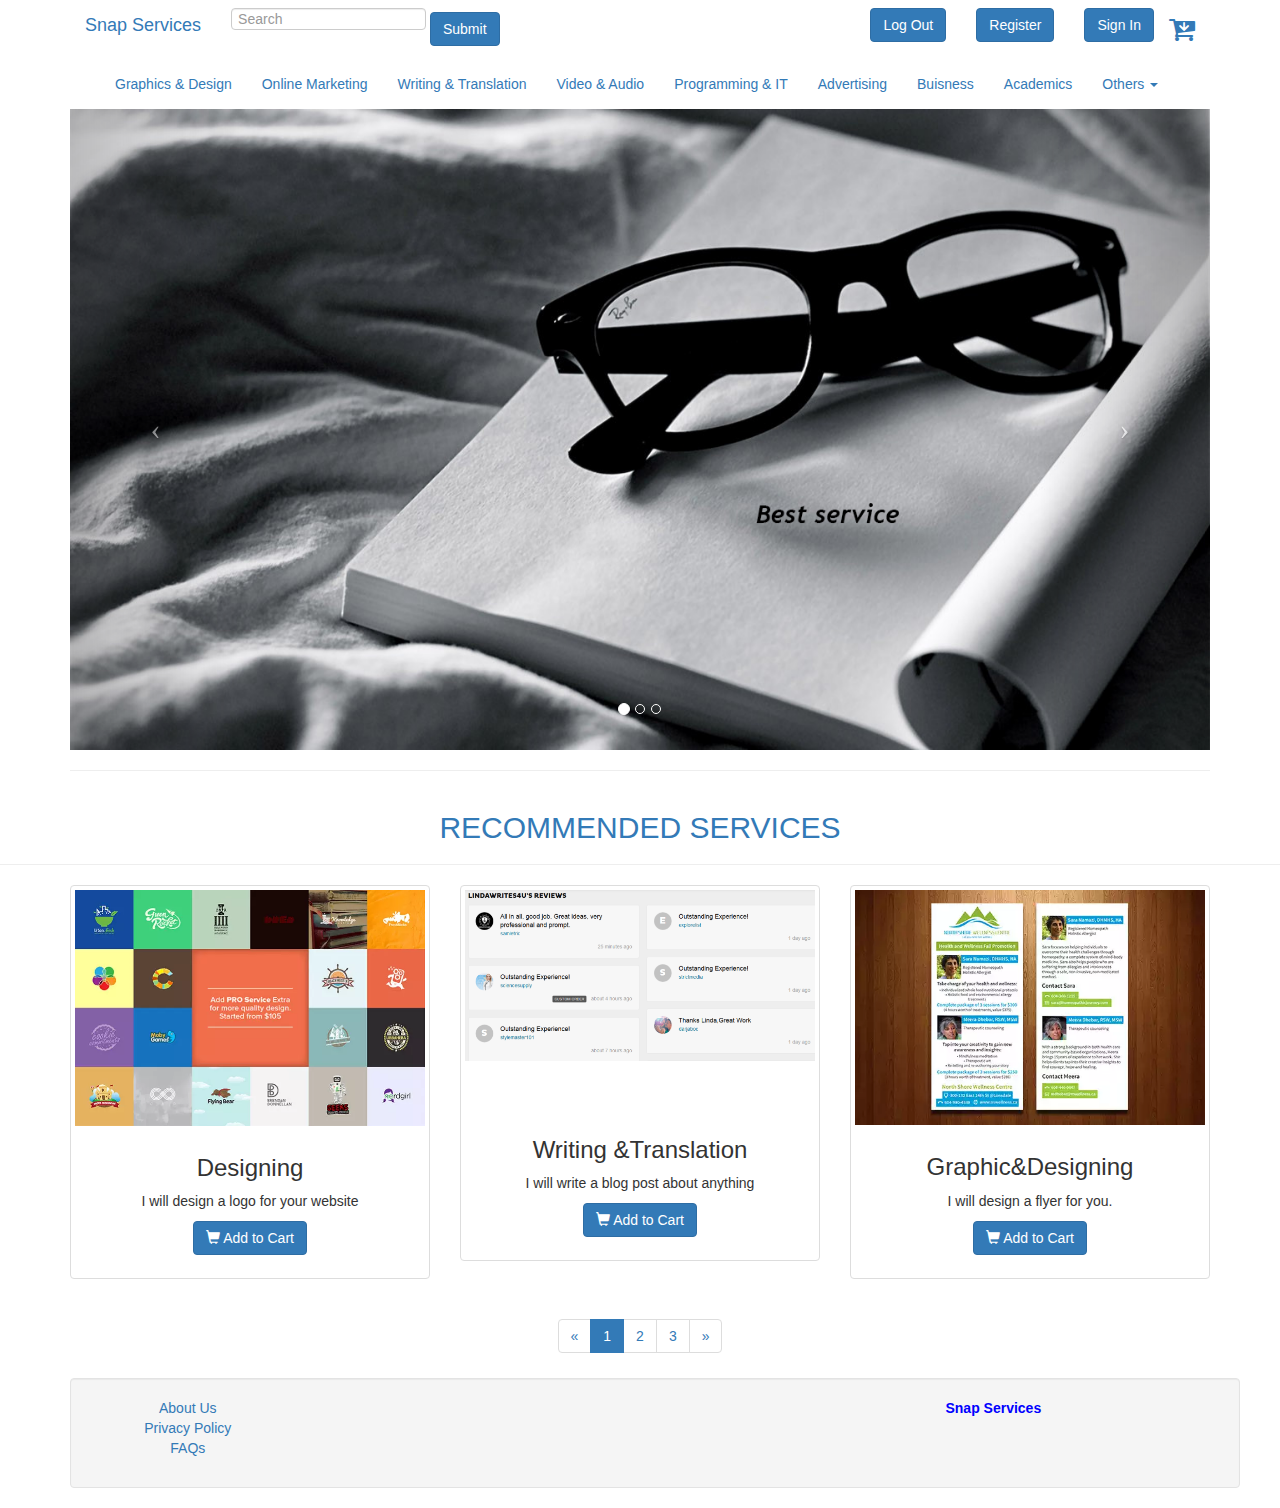
<file: index.html>
<!DOCTYPE html>
<html lang="en">
<head>
<meta charset="utf-8">
<meta http-equiv="X-UA-Compatible" content="IE=edge">
<meta name="viewport" content="width=device-width, initial-scale=1">
<title>Snap Services</title>
 
<!-- Bootstrap -->
<link rel="stylesheet" href="css/bootstrap.css">
<link rel="stylesheet" href="http://maxcdn.bootstrapcdn.com/font-awesome/4.3.0/css/font-awesome.min.css">


<!-- HTML5 shim and Respond.js for IE8 support of HTML5 elements and media queries -->
<!-- WARNING: Respond.js doesn't work if you view the page via file:// -->
<!--[if lt IE 9]>
      <script src="https://oss.maxcdn.com/html5shiv/3.7.2/html5shiv.min.js"></script>
      <script src="https://oss.maxcdn.com/respond/1.4.2/respond.min.js"></script>
    <![endif]-->
</head>
<body>
<nav>
  <div class="container"> 
    
    <!-- Brand and toggle get grouped for better mobile display -->
    <div class="navbar-header">
      <button type="button" class="navbar-toggle collapsed" data-toggle="collapse" data-target="#bs-example-navbar-collapse-1"> <span class="sr-only">Toggle navigation</span> <span class="icon-bar"></span> <span class="icon-bar"></span> <span class="icon-bar"></span> </button>
      <a class="navbar-brand" href="#">Snap Services</a></div>
    
    <!-- Collect the nav links, forms, and other content for toggling -->
    
          <div class="navbar-text pull-right">
          <a href="#"><i class="fa fa-cart-arrow-down fa-2x"></i></a> <!-- cart -->
          </div>
          
    <!--Search button-->  <form class="navbar-form navbar-left" role="search">
        <div class="form-group">
          <input type="text" class="form-control" placeholder="Search">
        </div>
        <button type="submit" class="btn btn-default btn-primary">Submit</button>
      </form>
      <div class="navbar-form navbar-right" >
        <a href="login.php">
           <button type="submit" class="btn-default btn btn-primary">Sign In</button>
           </a>
           </div>
			<div class="navbar-form navbar-right">
        <a href="registration.php">
           <button type="submit" class="btn-default btn btn-primary">Register</button>
           </a>
           
           </div>
     <div class="navbar-form navbar-right">
        <a href="logout.php">
           <button type="submit" class="btn-default btn btn-primary">Log Out</button>
           </a>
           
           </div>
    </div>
    <!-- /.navbar-collapse --> 
 
  <!-- /.container-fluid --> 
</nav>
<div class="container">
		<ul class="nav navbar-nav">
        <li class="active"><a href="#"><span class="sr-only">(current)</span></a></li>
        <li><a href="graphics.php">Graphics & Design</a></li>
        <li><a href="Online.php"> Online Marketing</a></li>
        <li> <a href="writting.php"> Writing & Translation </a></li>
        <li> <a href="VideoAudio.php"> Video & Audio </a></li>
         <li><a href="Programming.php"> Programming & IT</a></li>
         <li><a href="Advertising.php"> Advertising </a></li>
         <li><a href="Buisness.php"> Buisness </a></li>
         <li><a href="Academics.php"> Academics </a></li>
        <li class="dropdown"> <a href="#" class="dropdown-toggle" data-toggle="dropdown" role="button" aria-expanded="false"> Others <span class="caret"></span></a>
          <ul class="dropdown-menu" role="menu">
            <li><a href="#"> Mathematics </a></li>
            <li><a href="#"> Computer Science </a> </li>
            <li><a href="#"> Chemistry </a> </li>
            <li><a href="#"> Phsyics </a> </li>
            <li><a href="#"> Biology </a> </li>
          </ul>     
          
</li> </ul> </div>


<div class="container">
    <div class="row">
      <div class="col-xs-12 col-sm-12 col-md-12 col-lg-12">
        <div id="carousel1" class="carousel slide">
          <ol class="carousel-indicators">
            <li data-target="#carousel1" data-slide-to="0" class="active"> </li>
            <li data-target="#carousel1" data-slide-to="1" class=""> </li>
            <li data-target="#carousel1" data-slide-to="2" class=""> </li>
          </ol>
          <div class="carousel-inner">
            <div class="item"> <img class="img-responsive" src="img/wallhaven-167217.jpg" alt="thumb">
              <div class="carousel-caption"> Snap Services </div>
            </div>
            <div class="item active"> <img class="img-responsive" src="img/wallhaven-74011.jpg" alt="thumb">
              <div class="carousel-caption">  </div>
            </div>
            <div class="item"> <img class="img-responsive" src="img/steam_the_digital_distribution_valve_service_digital_distribution_of_computer_games_95837_1920x1080.jpg" alt="thumb">
              <div class="carousel-caption"> Best service for young students </div>
            </div>
          </div>
          <a class="left carousel-control" href="#carousel1" data-slide="prev"><span class="icon-prev"></span></a> <a class="right carousel-control" href="#carousel1" data-slide="next"><span class="icon-next"></span></a></div>
      </div>
</div>
    <hr>
  </div>
<div class="container">
  <div class="row">  
    </div>
    </div>

<h2 class="text-center text-primary" >RECOMMENDED SERVICES</h2>
<hr>
<div class="container">
  <div class="row text-center">
    <div class="col-sm-4 col-md-4 col-lg-4 col-xs-6">
      <div class="thumbnail"> <img src="img/logo.jpg" alt="Thumbnail Image 1" height="200" width="400">
        <div class="caption">
          <h3>Designing</h3>
          <p>I will design a logo for your website</p>
          <p><a href="#" class="btn btn-primary" role="button"><span class="glyphicon glyphicon-shopping-cart" aria-hidden="true"></span> Add to Cart</a></p>
        </div>
      </div>
    </div>
    <div class="col-sm-4 col-md-4 col-lg-4 col-xs-6">
      <div class="thumbnail"> <img src="img/blog.png" alt="Thumbnail Image 1" class="img-responsive" height="200" width="400">
        <div class="caption">
          <h3>&nbsp;</h3>
          <h3>Writing &amp;Translation</h3>
          <p>I will write a blog post about anything</p>
          <p><a href="#" class="btn btn-primary" role="button"><span class="glyphicon glyphicon-shopping-cart" aria-hidden="true"></span> Add to Cart</a> </p>
        </div>
      </div>
    </div>
    <div class="col-sm-4 col-md-4 col-lg-4 col-xs-6">
      <div class="thumbnail"> <img src="img/flyer.jpg" alt="Thumbnail Image 1" class="img-responsive" height="200" width="400">
        <div class="caption">
          <h3>Graphic&Designing</h3>
          <p>I will design a flyer for you.</p>
          <p><a href="#" class="btn btn-primary" role="button"><span class="glyphicon glyphicon-shopping-cart" aria-hidden="true"></span> Add to Cart</a> </p>
        </div>
      </div>
    </div>
    <div class="col-sm-4 col-md-4 col-lg-4 col-xs-6 hidden-lg hidden-md hidden-sm">
      <div class="thumbnail"> <img src="img/magento.jpeg" alt="Thumbnail Image 1" class="img-responsive" height="200" width="400">
        <div class="caption">
          <h3>Business</h3>
          <p>I will manage your magento based website</p>
          <p><a href="#" class="btn btn-primary" role="button"><span class="glyphicon glyphicon-shopping-cart" aria-hidden="true"></span> Add to Cart</a></p>
        </div>
      </div>
    </div>
  </div>
  <div class="row text-center hidden-xs">
    <div class="col-xs-4 col-sm-4 col-md-4 col-lg-4">
      <div class="thumbnail"> <img src="img/phpfix.jpg" alt="Thumbnail Image 1" class="img-responsive" height="200" width="400">
        <div class="caption">
          <h3>Programming&IT</h3>
          <p>I will fix all issues related to PHP</p>
          <p><a href="#" class="btn btn-primary" role="button"><span class="glyphicon glyphicon-shopping-cart" aria-hidden="true"></span> Add to Cart</a> </p>
        </div>
      </div>
    </div>
    <div class="col-xs-4 col-sm-4 col-md-4 col-lg-4">
      <div class="thumbnail"> <img src="img/creative.jpg" alt="Thumbnail Image 1" class="img-responsive" height="200" width="400">
        <div class="caption">
          <h3>Writing&Translation</h3>
          <p>I will write an essay in French for you</p>
          <p><a href="#" class="btn btn-primary" role="button"><span class="glyphicon glyphicon-shopping-cart" aria-hidden="true"></span> Add to Cart</a> </p>
        </div>
      </div>
    </div>
    <div class="col-xs-4 col-sm-4 col-md-4 col-lg-4">
      <div class="thumbnail"> <img src="img/phpfix.jpg" alt="Thumbnail Image 1" class="img-responsive" height="200" width="400">
        <div class="caption">
          <h3>Programming & IT</h3>
          <p>I will manage your web page for you.</p>
          <p><a href="#" class="btn btn-primary" role="button"><span class="glyphicon glyphicon-shopping-cart" aria-hidden="true"></span> Add to Cart</a> </p>
        </div>
      </div>
    </div>
  </div>
  <nav class="text-center">
    <!-- Add class .pagination-lg for larger blocks or .pagination-sm for smaller blocks-->
    <ul class="pagination">
      <li> <a href="#" aria-label="Previous"> <span aria-hidden="true">&laquo;</span> </a> </li>
      <li class="active"><a href="#">1</a></li>
      <li><a href="#">2</a></li>
      <li><a href="#">3</a></li>
      
      <li> <a href="#" aria-label="Next"> <span aria-hidden="true">&raquo;</span> </a> </li>
    </ul>
  </nav>
</div>

 

<footer class="text-center">
  <div class="container">
    <div class="row">
      <div class="col-xs-12">
         <div class="container well">
    <div class="row">
      <div class="col-xs-6 col-sm-6 col-md-6 col-lg-7">
        <div class="row">
          <div class="col-sm-4 col-md-4 col-lg-4 col-xs-6">
            <div>
              <ul class="list-unstyled">
                <li> <a>About Us</a> </li>
                <li> <a>Privacy Policy</a> </li>
                <li> <a>FAQs</a> </li>
              </ul>
            </div>
          </div>
          <div class="col-sm-4 col-md-4 col-lg-4  col-xs-6">
            <div>
              
            </div>
          </div>
          <div class="col-sm-4 col-md-4 col-lg-4 col-xs-6">
            <div>
              
            </div>
          </div>
        </div>
      </div>
      <div class="col-xs-6 col-sm-6 col-md-6 col-lg-5"> 
        <address>
        <strong>Snap Services</strong><br>
        
        <!--<abbr title="Phone">P:</abbr> (123) 456-7890 -->
      </address>
       
        </div>
    </div>
  </div>
      </div>
    </div>
  </div>
</footer>
<script src="js/jquery-1.11.2.min.js"></script> 
<script src="js/bootstrap.min.js"></script>
</body>
</html>
</file>
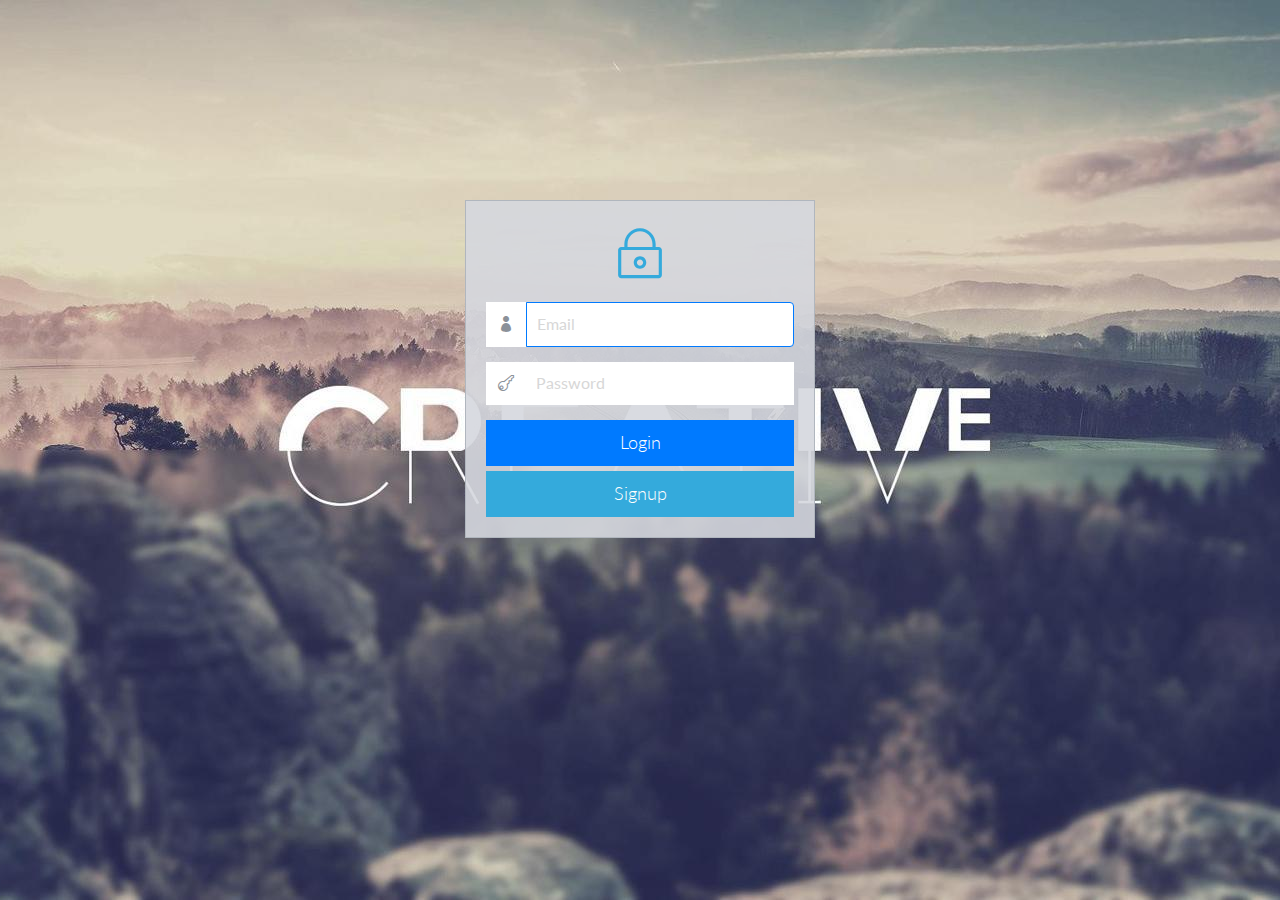
<file: login.html>
<!DOCTYPE html>
<html lang="en">
<head>
    <meta charset="utf-8">
    <meta name="viewport" content="width=device-width, initial-scale=1.0">
    <meta name="description" content="Creative - Bootstrap 3 Responsive Admin Template">
    <meta name="author" content="GeeksLabs">
    <meta name="keyword" content="Creative, Dashboard, Admin, Template, Theme, Bootstrap, Responsive, Retina, Minimal">
    <link rel="shortcut icon" href="img/favicon.png">

    <title>Snap Services- Login</title>

    <!-- Bootstrap CSS -->    
    <link href="css/bootstrap.min.css" rel="stylesheet">
    <!-- bootstrap theme -->
    <link href="css/bootstrap-theme.css" rel="stylesheet">
    <!--external css-->
    <!-- font icon -->
    <link href="css/elegant-icons-style.css" rel="stylesheet" />
    <link href="css/font-awesome.css" rel="stylesheet" />
    <!-- Custom styles -->
    <link href="css/style.css" rel="stylesheet">
    <link href="css/style-responsive.css" rel="stylesheet" />

    <!-- HTML5 shim and Respond.js IE8 support of HTML5 -->
    <!--[if lt IE 9]>
    <script src="js/html5shiv.js"></script>
    <script src="js/respond.min.js"></script>
    <![endif]-->
</head>

  <body class="login-img3-body">

    <div class="container">

      <form class="login-form" action="index.php">        
        <div class="login-wrap">
            <p class="login-img"><i class="icon_lock_alt"></i></p>
            <div class="input-group">
              <span class="input-group-addon"><i class="icon_profile"></i></span>
              <input type="email" class="form-control" placeholder="Email" name="email" autofocus>
            </div>
            <div class="input-group">
                <span class="input-group-addon"><i class="icon_key_alt"></i></span>
                <input type="password" class="form-control" name="password" placeholder="Password">
            </div>
            
              
            <button class="btn btn-primary btn-lg btn-block" type="submit" >Login</button>
            <button class="btn btn-info btn-lg btn-block" type="submit">Signup</button>
        </div>
      </form>

    </div>


  </body>
</html>
</file>
<file: css/elegant-icons-style.css>
@font-face {
	font-family: 'ElegantIcons';
	src:url('../fonts/ElegantIcons.eot');
	src:url('../fonts/ElegantIcons.eot?#iefix') format('embedded-opentype'),
		url('../fonts/ElegantIcons.woff') format('woff'),
		url('../fonts/ElegantIcons.ttf') format('truetype'),
		url('../fonts/ElegantIcons.svg#ElegantIcons') format('svg');
	font-weight: normal;
	font-style: normal;
}

/* Use the following CSS code if you want to use data attributes for inserting your icons */
[data-icon]:before {
	font-family: 'ElegantIcons';
	content: attr(data-icon);
	speak: none;
	font-weight: normal;
	font-variant: normal;
	text-transform: none;
	line-height: 1;
	-webkit-font-smoothing: antialiased;
	-moz-osx-font-smoothing: grayscale;
}

/* Use the following CSS code if you want to have a class per icon */
/*
Instead of a list of all class selectors,
you can use the generic selector below, but it's slower:
[class*="your-class-prefix"] {
*/
.arrow_up, .arrow_down, .arrow_left, .arrow_right, .arrow_left-up, .arrow_right-up, .arrow_right-down, .arrow_left-down, .arrow-up-down, .arrow_up-down_alt, .arrow_left-right_alt, .arrow_left-right, .arrow_expand_alt2, .arrow_expand_alt, .arrow_condense, .arrow_expand, .arrow_move, .arrow_carrot-up, .arrow_carrot-down, .arrow_carrot-left, .arrow_carrot-right, .arrow_carrot-2up, .arrow_carrot-2down, .arrow_carrot-2left, .arrow_carrot-2right, .arrow_carrot-up_alt2, .arrow_carrot-down_alt2, .arrow_carrot-left_alt2, .arrow_carrot-right_alt2, .arrow_carrot-2up_alt2, .arrow_carrot-2down_alt2, .arrow_carrot-2left_alt2, .arrow_carrot-2right_alt2, .arrow_triangle-up, .arrow_triangle-down, .arrow_triangle-left, .arrow_triangle-right, .arrow_triangle-up_alt2, .arrow_triangle-down_alt2, .arrow_triangle-left_alt2, .arrow_triangle-right_alt2, .arrow_back, .icon_minus-06, .icon_plus, .icon_close, .icon_check, .icon_minus_alt2, .icon_plus_alt2, .icon_close_alt2, .icon_check_alt2, .icon_zoom-out_alt, .icon_zoom-in_alt, .icon_search, .icon_box-empty, .icon_box-selected, .icon_minus-box, .icon_plus-box, .icon_box-checked, .icon_circle-empty, .icon_circle-slelected, .icon_stop_alt2, .icon_stop, .icon_pause_alt2, .icon_pause, .icon_menu, .icon_menu-square_alt2, .icon_menu-circle_alt2, .icon_ul, .icon_ol, .icon_adjust-horiz, .icon_adjust-vert, .icon_document_alt, .icon_documents_alt, .icon_pencil, .icon_pencil-edit_alt, .icon_pencil-edit, .icon_folder-alt, .icon_folder-open_alt, .icon_folder-add_alt, .icon_info_alt, .icon_error-oct_alt, .icon_error-circle_alt, .icon_error-triangle_alt, .icon_question_alt2, .icon_question, .icon_comment_alt, .icon_chat_alt, .icon_vol-mute_alt, .icon_volume-low_alt, .icon_volume-high_alt, .icon_quotations, .icon_quotations_alt2, .icon_clock_alt, .icon_lock_alt, .icon_lock-open_alt, .icon_key_alt, .icon_cloud_alt, .icon_cloud-upload_alt, .icon_cloud-download_alt, .icon_image, .icon_images, .icon_lightbulb_alt, .icon_gift_alt, .icon_house_alt, .icon_genius, .icon_mobile, .icon_tablet, .icon_laptop, .icon_desktop, .icon_camera_alt, .icon_mail_alt, .icon_cone_alt, .icon_ribbon_alt, .icon_bag_alt, .icon_creditcard, .icon_cart_alt, .icon_paperclip, .icon_tag_alt, .icon_tags_alt, .icon_trash_alt, .icon_cursor_alt, .icon_mic_alt, .icon_compass_alt, .icon_pin_alt, .icon_pushpin_alt, .icon_map_alt, .icon_drawer_alt, .icon_toolbox_alt, .icon_book_alt, .icon_calendar, .icon_film, .icon_table, .icon_contacts_alt, .icon_headphones, .icon_lifesaver, .icon_piechart, .icon_refresh, .icon_link_alt, .icon_link, .icon_loading, .icon_blocked, .icon_archive_alt, .icon_heart_alt, .icon_star_alt, .icon_star-half_alt, .icon_star, .icon_star-half, .icon_tools, .icon_tool, .icon_cog, .icon_cogs, .arrow_up_alt, .arrow_down_alt, .arrow_left_alt, .arrow_right_alt, .arrow_left-up_alt, .arrow_right-up_alt, .arrow_right-down_alt, .arrow_left-down_alt, .arrow_condense_alt, .arrow_expand_alt3, .arrow_carrot_up_alt, .arrow_carrot-down_alt, .arrow_carrot-left_alt, .arrow_carrot-right_alt, .arrow_carrot-2up_alt, .arrow_carrot-2dwnn_alt, .arrow_carrot-2left_alt, .arrow_carrot-2right_alt, .arrow_triangle-up_alt, .arrow_triangle-down_alt, .arrow_triangle-left_alt, .arrow_triangle-right_alt, .icon_minus_alt, .icon_plus_alt, .icon_close_alt, .icon_check_alt, .icon_zoom-out, .icon_zoom-in, .icon_stop_alt, .icon_menu-square_alt, .icon_menu-circle_alt, .icon_document, .icon_documents, .icon_pencil_alt, .icon_folder, .icon_folder-open, .icon_folder-add, .icon_folder_upload, .icon_folder_download, .icon_info, .icon_error-circle, .icon_error-oct, .icon_error-triangle, .icon_question_alt, .icon_comment, .icon_chat, .icon_vol-mute, .icon_volume-low, .icon_volume-high, .icon_quotations_alt, .icon_clock, .icon_lock, .icon_lock-open, .icon_key, .icon_cloud, .icon_cloud-upload, .icon_cloud-download, .icon_lightbulb, .icon_gift, .icon_house, .icon_camera, .icon_mail, .icon_cone, .icon_ribbon, .icon_bag, .icon_cart, .icon_tag, .icon_tags, .icon_trash, .icon_cursor, .icon_mic, .icon_compass, .icon_pin, .icon_pushpin, .icon_map, .icon_drawer, .icon_toolbox, .icon_book, .icon_contacts, .icon_archive, .icon_heart, .icon_profile, .icon_group, .icon_grid-2x2, .icon_grid-3x3, .icon_music, .icon_pause_alt, .icon_phone, .icon_upload, .icon_download, .social_facebook, .social_twitter, .social_pinterest, .social_googleplus, .social_tumblr, .social_tumbleupon, .social_wordpress, .social_instagram, .social_dribbble, .social_vimeo, .social_linkedin, .social_rss, .social_deviantart, .social_share, .social_myspace, .social_skype, .social_youtube, .social_picassa, .social_googledrive, .social_flickr, .social_blogger, .social_spotify, .social_delicious, .social_facebook_circle, .social_twitter_circle, .social_pinterest_circle, .social_googleplus_circle, .social_tumblr_circle, .social_stumbleupon_circle, .social_wordpress_circle, .social_instagram_circle, .social_dribbble_circle, .social_vimeo_circle, .social_linkedin_circle, .social_rss_circle, .social_deviantart_circle, .social_share_circle, .social_myspace_circle, .social_skype_circle, .social_youtube_circle, .social_picassa_circle, .social_googledrive_alt2, .social_flickr_circle, .social_blogger_circle, .social_spotify_circle, .social_delicious_circle, .social_facebook_square, .social_twitter_square, .social_pinterest_square, .social_googleplus_square, .social_tumblr_square, .social_stumbleupon_square, .social_wordpress_square, .social_instagram_square, .social_dribbble_square, .social_vimeo_square, .social_linkedin_square, .social_rss_square, .social_deviantart_square, .social_share_square, .social_myspace_square, .social_skype_square, .social_youtube_square, .social_picassa_square, .social_googledrive_square, .social_flickr_square, .social_blogger_square, .social_spotify_square, .social_delicious_square, .icon_printer, .icon_calulator, .icon_building, .icon_floppy, .icon_drive, .icon_search-2, .icon_id, .icon_id-2, .icon_puzzle, .icon_like, .icon_dislike, .icon_mug, .icon_currency, .icon_wallet, .icon_pens, .icon_easel, .icon_flowchart, .icon_datareport, .icon_briefcase, .icon_shield, .icon_percent, .icon_globe, .icon_globe-2, .icon_target, .icon_hourglass, .icon_balance, .icon_rook, .icon_printer-alt, .icon_calculator_alt, .icon_building_alt, .icon_floppy_alt, .icon_drive_alt, .icon_search_alt, .icon_id_alt, .icon_id-2_alt, .icon_puzzle_alt, .icon_like_alt, .icon_dislike_alt, .icon_mug_alt, .icon_currency_alt, .icon_wallet_alt, .icon_pens_alt, .icon_easel_alt, .icon_flowchart_alt, .icon_datareport_alt, .icon_briefcase_alt, .icon_shield_alt, .icon_percent_alt, .icon_globe_alt, .icon_clipboard {
	font-family: 'ElegantIcons';
	speak: none;
	font-style: normal;
	font-weight: normal;
	font-variant: normal;
	text-transform: none;
	line-height: 1;
	-webkit-font-smoothing: antialiased;
}
.arrow_up:before {
	content: "\21";
}
.arrow_down:before {
	content: "\22";
}
.arrow_left:before {
	content: "\23";
}
.arrow_right:before {
	content: "\24";
}
.arrow_left-up:before {
	content: "\25";
}
.arrow_right-up:before {
	content: "\26";
}
.arrow_right-down:before {
	content: "\27";
}
.arrow_left-down:before {
	content: "\28";
}
.arrow-up-down:before {
	content: "\29";
}
.arrow_up-down_alt:before {
	content: "\2a";
}
.arrow_left-right_alt:before {
	content: "\2b";
}
.arrow_left-right:before {
	content: "\2c";
}
.arrow_expand_alt2:before {
	content: "\2d";
}
.arrow_expand_alt:before {
	content: "\2e";
}
.arrow_condense:before {
	content: "\2f";
}
.arrow_expand:before {
	content: "\30";
}
.arrow_move:before {
	content: "\31";
}
.arrow_carrot-up:before {
	content: "\32";
}
.arrow_carrot-down:before {
	content: "\33";
}
.arrow_carrot-left:before {
	content: "\34";
}
.arrow_carrot-right:before {
	content: "\35";
}
.arrow_carrot-2up:before {
	content: "\36";
}
.arrow_carrot-2down:before {
	content: "\37";
}
.arrow_carrot-2left:before {
	content: "\38";
}
.arrow_carrot-2right:before {
	content: "\39";
}
.arrow_carrot-up_alt2:before {
	content: "\3a";
}
.arrow_carrot-down_alt2:before {
	content: "\3b";
}
.arrow_carrot-left_alt2:before {
	content: "\3c";
}
.arrow_carrot-right_alt2:before {
	content: "\3d";
}
.arrow_carrot-2up_alt2:before {
	content: "\3e";
}
.arrow_carrot-2down_alt2:before {
	content: "\3f";
}
.arrow_carrot-2left_alt2:before {
	content: "\40";
}
.arrow_carrot-2right_alt2:before {
	content: "\41";
}
.arrow_triangle-up:before {
	content: "\42";
}
.arrow_triangle-down:before {
	content: "\43";
}
.arrow_triangle-left:before {
	content: "\44";
}
.arrow_triangle-right:before {
	content: "\45";
}
.arrow_triangle-up_alt2:before {
	content: "\46";
}
.arrow_triangle-down_alt2:before {
	content: "\47";
}
.arrow_triangle-left_alt2:before {
	content: "\48";
}
.arrow_triangle-right_alt2:before {
	content: "\49";
}
.arrow_back:before {
	content: "\4a";
}
.icon_minus-06:before {
	content: "\4b";
}
.icon_plus:before {
	content: "\4c";
}
.icon_close:before {
	content: "\4d";
}
.icon_check:before {
	content: "\4e";
}
.icon_minus_alt2:before {
	content: "\4f";
}
.icon_plus_alt2:before {
	content: "\50";
}
.icon_close_alt2:before {
	content: "\51";
}
.icon_check_alt2:before {
	content: "\52";
}
.icon_zoom-out_alt:before {
	content: "\53";
}
.icon_zoom-in_alt:before {
	content: "\54";
}
.icon_search:before {
	content: "\55";
}
.icon_box-empty:before {
	content: "\56";
}
.icon_box-selected:before {
	content: "\57";
}
.icon_minus-box:before {
	content: "\58";
}
.icon_plus-box:before {
	content: "\59";
}
.icon_box-checked:before {
	content: "\5a";
}
.icon_circle-empty:before {
	content: "\5b";
}
.icon_circle-slelected:before {
	content: "\5c";
}
.icon_stop_alt2:before {
	content: "\5d";
}
.icon_stop:before {
	content: "\5e";
}
.icon_pause_alt2:before {
	content: "\5f";
}
.icon_pause:before {
	content: "\60";
}
.icon_menu:before {
	content: "\61";
}
.icon_menu-square_alt2:before {
	content: "\62";
}
.icon_menu-circle_alt2:before {
	content: "\63";
}
.icon_ul:before {
	content: "\64";
}
.icon_ol:before {
	content: "\65";
}
.icon_adjust-horiz:before {
	content: "\66";
}
.icon_adjust-vert:before {
	content: "\67";
}
.icon_document_alt:before {
	content: "\68";
}
.icon_documents_alt:before {
	content: "\69";
}
.icon_pencil:before {
	content: "\6a";
}
.icon_pencil-edit_alt:before {
	content: "\6b";
}
.icon_pencil-edit:before {
	content: "\6c";
}
.icon_folder-alt:before {
	content: "\6d";
}
.icon_folder-open_alt:before {
	content: "\6e";
}
.icon_folder-add_alt:before {
	content: "\6f";
}
.icon_info_alt:before {
	content: "\70";
}
.icon_error-oct_alt:before {
	content: "\71";
}
.icon_error-circle_alt:before {
	content: "\72";
}
.icon_error-triangle_alt:before {
	content: "\73";
}
.icon_question_alt2:before {
	content: "\74";
}
.icon_question:before {
	content: "\75";
}
.icon_comment_alt:before {
	content: "\76";
}
.icon_chat_alt:before {
	content: "\77";
}
.icon_vol-mute_alt:before {
	content: "\78";
}
.icon_volume-low_alt:before {
	content: "\79";
}
.icon_volume-high_alt:before {
	content: "\7a";
}
.icon_quotations:before {
	content: "\7b";
}
.icon_quotations_alt2:before {
	content: "\7c";
}
.icon_clock_alt:before {
	content: "\7d";
}
.icon_lock_alt:before {
	content: "\7e";
}
.icon_lock-open_alt:before {
	content: "\e000";
}
.icon_key_alt:before {
	content: "\e001";
}
.icon_cloud_alt:before {
	content: "\e002";
}
.icon_cloud-upload_alt:before {
	content: "\e003";
}
.icon_cloud-download_alt:before {
	content: "\e004";
}
.icon_image:before {
	content: "\e005";
}
.icon_images:before {
	content: "\e006";
}
.icon_lightbulb_alt:before {
	content: "\e007";
}
.icon_gift_alt:before {
	content: "\e008";
}
.icon_house_alt:before {
	content: "\e009";
}
.icon_genius:before {
	content: "\e00a";
}
.icon_mobile:before {
	content: "\e00b";
}
.icon_tablet:before {
	content: "\e00c";
}
.icon_laptop:before {
	content: "\e00d";
}
.icon_desktop:before {
	content: "\e00e";
}
.icon_camera_alt:before {
	content: "\e00f";
}
.icon_mail_alt:before {
	content: "\e010";
}
.icon_cone_alt:before {
	content: "\e011";
}
.icon_ribbon_alt:before {
	content: "\e012";
}
.icon_bag_alt:before {
	content: "\e013";
}
.icon_creditcard:before {
	content: "\e014";
}
.icon_cart_alt:before {
	content: "\e015";
}
.icon_paperclip:before {
	content: "\e016";
}
.icon_tag_alt:before {
	content: "\e017";
}
.icon_tags_alt:before {
	content: "\e018";
}
.icon_trash_alt:before {
	content: "\e019";
}
.icon_cursor_alt:before {
	content: "\e01a";
}
.icon_mic_alt:before {
	content: "\e01b";
}
.icon_compass_alt:before {
	content: "\e01c";
}
.icon_pin_alt:before {
	content: "\e01d";
}
.icon_pushpin_alt:before {
	content: "\e01e";
}
.icon_map_alt:before {
	content: "\e01f";
}
.icon_drawer_alt:before {
	content: "\e020";
}
.icon_toolbox_alt:before {
	content: "\e021";
}
.icon_book_alt:before {
	content: "\e022";
}
.icon_calendar:before {
	content: "\e023";
}
.icon_film:before {
	content: "\e024";
}
.icon_table:before {
	content: "\e025";
}
.icon_contacts_alt:before {
	content: "\e026";
}
.icon_headphones:before {
	content: "\e027";
}
.icon_lifesaver:before {
	content: "\e028";
}
.icon_piechart:before {
	content: "\e029";
}
.icon_refresh:before {
	content: "\e02a";
}
.icon_link_alt:before {
	content: "\e02b";
}
.icon_link:before {
	content: "\e02c";
}
.icon_loading:before {
	content: "\e02d";
}
.icon_blocked:before {
	content: "\e02e";
}
.icon_archive_alt:before {
	content: "\e02f";
}
.icon_heart_alt:before {
	content: "\e030";
}
.icon_star_alt:before {
	content: "\e031";
}
.icon_star-half_alt:before {
	content: "\e032";
}
.icon_star:before {
	content: "\e033";
}
.icon_star-half:before {
	content: "\e034";
}
.icon_tools:before {
	content: "\e035";
}
.icon_tool:before {
	content: "\e036";
}
.icon_cog:before {
	content: "\e037";
}
.icon_cogs:before {
	content: "\e038";
}
.arrow_up_alt:before {
	content: "\e039";
}
.arrow_down_alt:before {
	content: "\e03a";
}
.arrow_left_alt:before {
	content: "\e03b";
}
.arrow_right_alt:before {
	content: "\e03c";
}
.arrow_left-up_alt:before {
	content: "\e03d";
}
.arrow_right-up_alt:before {
	content: "\e03e";
}
.arrow_right-down_alt:before {
	content: "\e03f";
}
.arrow_left-down_alt:before {
	content: "\e040";
}
.arrow_condense_alt:before {
	content: "\e041";
}
.arrow_expand_alt3:before {
	content: "\e042";
}
.arrow_carrot_up_alt:before {
	content: "\e043";
}
.arrow_carrot-down_alt:before {
	content: "\e044";
}
.arrow_carrot-left_alt:before {
	content: "\e045";
}
.arrow_carrot-right_alt:before {
	content: "\e046";
}
.arrow_carrot-2up_alt:before {
	content: "\e047";
}
.arrow_carrot-2dwnn_alt:before {
	content: "\e048";
}
.arrow_carrot-2left_alt:before {
	content: "\e049";
}
.arrow_carrot-2right_alt:before {
	content: "\e04a";
}
.arrow_triangle-up_alt:before {
	content: "\e04b";
}
.arrow_triangle-down_alt:before {
	content: "\e04c";
}
.arrow_triangle-left_alt:before {
	content: "\e04d";
}
.arrow_triangle-right_alt:before {
	content: "\e04e";
}
.icon_minus_alt:before {
	content: "\e04f";
}
.icon_plus_alt:before {
	content: "\e050";
}
.icon_close_alt:before {
	content: "\e051";
}
.icon_check_alt:before {
	content: "\e052";
}
.icon_zoom-out:before {
	content: "\e053";
}
.icon_zoom-in:before {
	content: "\e054";
}
.icon_stop_alt:before {
	content: "\e055";
}
.icon_menu-square_alt:before {
	content: "\e056";
}
.icon_menu-circle_alt:before {
	content: "\e057";
}
.icon_document:before {
	content: "\e058";
}
.icon_documents:before {
	content: "\e059";
}
.icon_pencil_alt:before {
	content: "\e05a";
}
.icon_folder:before {
	content: "\e05b";
}
.icon_folder-open:before {
	content: "\e05c";
}
.icon_folder-add:before {
	content: "\e05d";
}
.icon_folder_upload:before {
	content: "\e05e";
}
.icon_folder_download:before {
	content: "\e05f";
}
.icon_info:before {
	content: "\e060";
}
.icon_error-circle:before {
	content: "\e061";
}
.icon_error-oct:before {
	content: "\e062";
}
.icon_error-triangle:before {
	content: "\e063";
}
.icon_question_alt:before {
	content: "\e064";
}
.icon_comment:before {
	content: "\e065";
}
.icon_chat:before {
	content: "\e066";
}
.icon_vol-mute:before {
	content: "\e067";
}
.icon_volume-low:before {
	content: "\e068";
}
.icon_volume-high:before {
	content: "\e069";
}
.icon_quotations_alt:before {
	content: "\e06a";
}
.icon_clock:before {
	content: "\e06b";
}
.icon_lock:before {
	content: "\e06c";
}
.icon_lock-open:before {
	content: "\e06d";
}
.icon_key:before {
	content: "\e06e";
}
.icon_cloud:before {
	content: "\e06f";
}
.icon_cloud-upload:before {
	content: "\e070";
}
.icon_cloud-download:before {
	content: "\e071";
}
.icon_lightbulb:before {
	content: "\e072";
}
.icon_gift:before {
	content: "\e073";
}
.icon_house:before {
	content: "\e074";
}
.icon_camera:before {
	content: "\e075";
}
.icon_mail:before {
	content: "\e076";
}
.icon_cone:before {
	content: "\e077";
}
.icon_ribbon:before {
	content: "\e078";
}
.icon_bag:before {
	content: "\e079";
}
.icon_cart:before {
	content: "\e07a";
}
.icon_tag:before {
	content: "\e07b";
}
.icon_tags:before {
	content: "\e07c";
}
.icon_trash:before {
	content: "\e07d";
}
.icon_cursor:before {
	content: "\e07e";
}
.icon_mic:before {
	content: "\e07f";
}
.icon_compass:before {
	content: "\e080";
}
.icon_pin:before {
	content: "\e081";
}
.icon_pushpin:before {
	content: "\e082";
}
.icon_map:before {
	content: "\e083";
}
.icon_drawer:before {
	content: "\e084";
}
.icon_toolbox:before {
	content: "\e085";
}
.icon_book:before {
	content: "\e086";
}
.icon_contacts:before {
	content: "\e087";
}
.icon_archive:before {
	content: "\e088";
}
.icon_heart:before {
	content: "\e089";
}
.icon_profile:before {
	content: "\e08a";
}
.icon_group:before {
	content: "\e08b";
}
.icon_grid-2x2:before {
	content: "\e08c";
}
.icon_grid-3x3:before {
	content: "\e08d";
}
.icon_music:before {
	content: "\e08e";
}
.icon_pause_alt:before {
	content: "\e08f";
}
.icon_phone:before {
	content: "\e090";
}
.icon_upload:before {
	content: "\e091";
}
.icon_download:before {
	content: "\e092";
}
.social_facebook:before {
	content: "\e093";
}
.social_twitter:before {
	content: "\e094";
}
.social_pinterest:before {
	content: "\e095";
}
.social_googleplus:before {
	content: "\e096";
}
.social_tumblr:before {
	content: "\e097";
}
.social_tumbleupon:before {
	content: "\e098";
}
.social_wordpress:before {
	content: "\e099";
}
.social_instagram:before {
	content: "\e09a";
}
.social_dribbble:before {
	content: "\e09b";
}
.social_vimeo:before {
	content: "\e09c";
}
.social_linkedin:before {
	content: "\e09d";
}
.social_rss:before {
	content: "\e09e";
}
.social_deviantart:before {
	content: "\e09f";
}
.social_share:before {
	content: "\e0a0";
}
.social_myspace:before {
	content: "\e0a1";
}
.social_skype:before {
	content: "\e0a2";
}
.social_youtube:before {
	content: "\e0a3";
}
.social_picassa:before {
	content: "\e0a4";
}
.social_googledrive:before {
	content: "\e0a5";
}
.social_flickr:before {
	content: "\e0a6";
}
.social_blogger:before {
	content: "\e0a7";
}
.social_spotify:before {
	content: "\e0a8";
}
.social_delicious:before {
	content: "\e0a9";
}
.social_facebook_circle:before {
	content: "\e0aa";
}
.social_twitter_circle:before {
	content: "\e0ab";
}
.social_pinterest_circle:before {
	content: "\e0ac";
}
.social_googleplus_circle:before {
	content: "\e0ad";
}
.social_tumblr_circle:before {
	content: "\e0ae";
}
.social_stumbleupon_circle:before {
	content: "\e0af";
}
.social_wordpress_circle:before {
	content: "\e0b0";
}
.social_instagram_circle:before {
	content: "\e0b1";
}
.social_dribbble_circle:before {
	content: "\e0b2";
}
.social_vimeo_circle:before {
	content: "\e0b3";
}
.social_linkedin_circle:before {
	content: "\e0b4";
}
.social_rss_circle:before {
	content: "\e0b5";
}
.social_deviantart_circle:before {
	content: "\e0b6";
}
.social_share_circle:before {
	content: "\e0b7";
}
.social_myspace_circle:before {
	content: "\e0b8";
}
.social_skype_circle:before {
	content: "\e0b9";
}
.social_youtube_circle:before {
	content: "\e0ba";
}
.social_picassa_circle:before {
	content: "\e0bb";
}
.social_googledrive_alt2:before {
	content: "\e0bc";
}
.social_flickr_circle:before {
	content: "\e0bd";
}
.social_blogger_circle:before {
	content: "\e0be";
}
.social_spotify_circle:before {
	content: "\e0bf";
}
.social_delicious_circle:before {
	content: "\e0c0";
}
.social_facebook_square:before {
	content: "\e0c1";
}
.social_twitter_square:before {
	content: "\e0c2";
}
.social_pinterest_square:before {
	content: "\e0c3";
}
.social_googleplus_square:before {
	content: "\e0c4";
}
.social_tumblr_square:before {
	content: "\e0c5";
}
.social_stumbleupon_square:before {
	content: "\e0c6";
}
.social_wordpress_square:before {
	content: "\e0c7";
}
.social_instagram_square:before {
	content: "\e0c8";
}
.social_dribbble_square:before {
	content: "\e0c9";
}
.social_vimeo_square:before {
	content: "\e0ca";
}
.social_linkedin_square:before {
	content: "\e0cb";
}
.social_rss_square:before {
	content: "\e0cc";
}
.social_deviantart_square:before {
	content: "\e0cd";
}
.social_share_square:before {
	content: "\e0ce";
}
.social_myspace_square:before {
	content: "\e0cf";
}
.social_skype_square:before {
	content: "\e0d0";
}
.social_youtube_square:before {
	content: "\e0d1";
}
.social_picassa_square:before {
	content: "\e0d2";
}
.social_googledrive_square:before {
	content: "\e0d3";
}
.social_flickr_square:before {
	content: "\e0d4";
}
.social_blogger_square:before {
	content: "\e0d5";
}
.social_spotify_square:before {
	content: "\e0d6";
}
.social_delicious_square:before {
	content: "\e0d7";
}
.icon_printer:before {
	content: "\e103";
}
.icon_calulator:before {
	content: "\e0ee";
}
.icon_building:before {
	content: "\e0ef";
}
.icon_floppy:before {
	content: "\e0e8";
}
.icon_drive:before {
	content: "\e0ea";
}
.icon_search-2:before {
	content: "\e101";
}
.icon_id:before {
	content: "\e107";
}
.icon_id-2:before {
	content: "\e108";
}
.icon_puzzle:before {
	content: "\e102";
}
.icon_like:before {
	content: "\e106";
}
.icon_dislike:before {
	content: "\e0eb";
}
.icon_mug:before {
	content: "\e105";
}
.icon_currency:before {
	content: "\e0ed";
}
.icon_wallet:before {
	content: "\e100";
}
.icon_pens:before {
	content: "\e104";
}
.icon_easel:before {
	content: "\e0e9";
}
.icon_flowchart:before {
	content: "\e109";
}
.icon_datareport:before {
	content: "\e0ec";
}
.icon_briefcase:before {
	content: "\e0fe";
}
.icon_shield:before {
	content: "\e0f6";
}
.icon_percent:before {
	content: "\e0fb";
}
.icon_globe:before {
	content: "\e0e2";
}
.icon_globe-2:before {
	content: "\e0e3";
}
.icon_target:before {
	content: "\e0f5";
}
.icon_hourglass:before {
	content: "\e0e1";
}
.icon_balance:before {
	content: "\e0ff";
}
.icon_rook:before {
	content: "\e0f8";
}
.icon_printer-alt:before {
	content: "\e0fa";
}
.icon_calculator_alt:before {
	content: "\e0e7";
}
.icon_building_alt:before {
	content: "\e0fd";
}
.icon_floppy_alt:before {
	content: "\e0e4";
}
.icon_drive_alt:before {
	content: "\e0e5";
}
.icon_search_alt:before {
	content: "\e0f7";
}
.icon_id_alt:before {
	content: "\e0e0";
}
.icon_id-2_alt:before {
	content: "\e0fc";
}
.icon_puzzle_alt:before {
	content: "\e0f9";
}
.icon_like_alt:before {
	content: "\e0dd";
}
.icon_dislike_alt:before {
	content: "\e0f1";
}
.icon_mug_alt:before {
	content: "\e0dc";
}
.icon_currency_alt:before {
	content: "\e0f3";
}
.icon_wallet_alt:before {
	content: "\e0d8";
}
.icon_pens_alt:before {
	content: "\e0db";
}
.icon_easel_alt:before {
	content: "\e0f0";
}
.icon_flowchart_alt:before {
	content: "\e0df";
}
.icon_datareport_alt:before {
	content: "\e0f2";
}
.icon_briefcase_alt:before {
	content: "\e0f4";
}
.icon_shield_alt:before {
	content: "\e0d9";
}
.icon_percent_alt:before {
	content: "\e0da";
}
.icon_globe_alt:before {
	content: "\e0de";
}
.icon_clipboard:before {
	content: "\e0e6";
}


	.glyph {
		float: left;
		text-align: center;
		padding: .75em;
		margin: .4em 1.5em .75em 0;
		width: 6em;
text-shadow: none;
	}
        .glyph_big {
        font-size: 128px;
        color: #59c5dc;
        float: left;
        margin-right: 20px;
        }

        .glyph div { padding-bottom: 10px;}

	.glyph input {
		font-family: consolas, monospace;
		font-size: 12px;
		width: 100%;
		text-align: center;
		border: 0;
		box-shadow: 0 0 0 1px #ccc;
		padding: .2em;
                -moz-border-radius: 5px;
                -webkit-border-radius: 5px;
	}
	.centered {
		margin-left: auto;
		margin-right: auto;
	}
	.glyph .fs1 {
		font-size: 2em;
	}
</file>
<file: css/style-responsive.css>
@media (min-width: 980px) {

}

@media (min-width: 768px) and (max-width: 979px) {

    .inbox-wrapper .inbox-left {
        width: 30%;
    }

    .inbox-wrapper .inbox-right {
        width: 70%;
    }

}

@media (max-width: 768px) {

    .header {
        position: absolute;
    }

    /*sidebar*/

    #sidebar {
        height: auto;
        overflow: hidden;
        position: absolute;
        width: 100%;
        z-index: 1001;
    }


    /* body container */
    #main-content {
        margin: 0px!important;
        position: none !important;
    }

    #sidebar > ul > li > a > span {
        line-height: 35px;
    }

    #sidebar > ul > li {
        margin: 0 10px 5px 10px;
    }
    #sidebar > ul > li > a {
        height:35px;
        line-height:35px;
        padding: 0 10px;
        text-align: left;
    }
    #sidebar > ul > li > a i{
        /*display: none !important;*/
    }

    .mail-info, .mail-info:hover {
        display: none !important;
    }
    #sidebar ul > li > a .arrow, #sidebar > ul > li > a .arrow.open {
        margin-right: 10px;
        margin-top: 15px;
    }

    #sidebar ul > li.active > a .arrow, #sidebar ul > li > a:hover .arrow, #sidebar ul > li > a:focus .arrow,
    #sidebar > ul > li.active > a .arrow.open, #sidebar > ul > li > a:hover .arrow.open, #sidebar > ul > li > a:focus .arrow.open{
        margin-top: 15px;
    }

    #sidebar > ul > li > a, #sidebar > ul > li > ul.sub > li {
        width: 100%;
    }
    #sidebar > ul > li > ul.sub > li > a {
        background: transparent !important ;
    }
    #sidebar > ul > li > ul.sub > li > a:hover {
        /*background: #4A8BC2 !important ;*/
    }


    /* sidebar */
    #sidebar {
        margin: 0px !important;
    }

    /* sidebar collabler */
    #sidebar .btn-navbar.collapsed .arrow {
        display: none;
    }

    #sidebar .btn-navbar .arrow {
        position: absolute;
        right: 35px;
        width: 0;
        height: 0;
        top:48px;
        border-bottom: 15px solid #282e36;
        border-left: 15px solid transparent;
        border-right: 15px solid transparent;
    }


    /*---------*/

    .btn {
        margin-bottom: 5px;
    }


    .inbox-wrapper aside {
        display: block;
    }

    .inbox-wrapper .inbox-left , .inbox-wrapper .inbox-right{
        width: 100% ;
    }

    /* full calendar fix */
    .fc-header-right {
        left:25px;
        position: absolute;
    }

    .fc-header-left .fc-button {
        margin: 0px !important;
        top: -10px !important;
    }

    .fc-header-right .fc-button {
        margin: 0px !important;
        top: -50px !important;
    }

    .fc-state-active, .fc-state-active .fc-button-inner, .fc-state-hover, .fc-state-hover .fc-button-inner {
        background: none !important;
        color: #FFFFFF !important;
    }

    .fc-state-default, .fc-state-default .fc-button-inner {
        background: none !important;
    }

    .fc-button {
        border: none !important;
        margin-right: 2px;
    }

    .fc-view {
        top: 0px !important;
    }

    .fc-button .fc-button-inner {
        margin: 0px !important;
        padding: 2px !important;
        border: none !important;
        margin-right: 2px !important;
        background-color: #fafafa !important;
        background-image: -moz-linear-gradient(top, #fafafa, #efefef) !important;
        background-image: -webkit-gradient(linear, 0 0, 0 100%, from(#fafafa), to(#efefef)) !important;
        background-image: -webkit-linear-gradient(top, #fafafa, #efefef) !important;
        background-image: -o-linear-gradient(top, #fafafa, #efefef) !important;
        background-image: linear-gradient(to bottom, #fafafa, #efefef) !important;
        filter: progid:dximagetransform.microsoft.gradient(startColorstr='#fafafa', endColorstr='#efefef', GradientType=0) !important;
        -webkit-box-shadow: 0 1px 0px rgba(255, 255, 255, .8) !important;
        -moz-box-shadow: 0 1px 0px rgba(255, 255, 255, .8) !important;
        box-shadow: 0 1px 0px rgba(255, 255, 255, .8) !important;
        -webkit-border-radius: 3px !important;
        -moz-border-radius: 3px !important;
        border-radius: 3px !important;
        color: #646464 !important;
        border: 1px solid #ddd !important;
        text-shadow: 0 1px 0px rgba(255, 255, 255, .6) !important;
        text-align: center;
    }

    .fc-button.fc-state-disabled .fc-button-inner {
        color: #bcbbbb !important;
    }

    .fc-button.fc-state-active .fc-button-inner {
        background-color: #e5e4e4 !important;
        background-image: -moz-linear-gradient(top, #e5e4e4, #dddcdc) !important;
        background-image: -webkit-gradient(linear, 0 0, 0 100%, from(#e5e4e4), to(#dddcdc)) !important;
        background-image: -webkit-linear-gradient(top, #e5e4e4, #dddcdc) !important;
        background-image: -o-linear-gradient(top, #e5e4e4, #dddcdc) !important;
        background-image: linear-gradient(to bottom, #e5e4e4, #dddcdc) !important;
        filter: progid:dximagetransform.microsoft.gradient(startColorstr='#e5e4e4', endColorstr='#dddcdc', GradientType=0) !important;
    }

    .fc-content {
        margin-top: 50px;
    }

    .fc-header-title h2 {
        line-height: 40px !important;
        font-size: 12px !important;
    }

    .fc-header {
        margin-bottom:0px !important;
    }

    /*--*/

    /*.chart-position {*/
        /*margin-top: 0px;*/
    /*}*/

    .timeline-desk .album a {
        margin-bottom: 5px;
        margin-right: 4px;
    }

    .stepy-titles li {
        margin: 10px 3px;
    }

    .mail-option .btn {
        margin-bottom: 0;
    }



}


@media (max-width: 740px) {
    #task_notificatoin_bar,#mail_notificatoin_bar,#alert_notificatoin_bar{
        display: none;
    }
}

@media (max-width: 480px) {

    .notification-row,.task_notificatoin_bar, .search-row,.knob-charts, .dont-show , .inbox-head .sr-input, .inbox-head .sr-btn{
        display: none;
    }

    .inbox-wrapper aside {
        display: block;
    }

    .inbox-wrapper .inbox-left , .inbox-wrapper .inbox-right{
        width: 100% ;
    }

    #top_menu .nav > li, ul.top-menu > li {
        float: right;
    }
    .hidden-phone {
        display: none !important;
    }

    .dataTables_filter {
        float: left;
    }

    .dataTables_info {
        margin-bottom: 10px;
    }

    .mail-option .btn {
        margin-bottom: 0;
    }

    .mail-option .inbox-pagination {
        margin-top: 10px;
        float: left;
    }

    .chart-position {
       margin-top: 0px;
     }
}

@media (max-width:320px) {
    .login-social-link a {
        padding: 15px 17px !important;
    }

    .notification-row, .search, .dont-show, .inbox-head .sr-input, .inbox-head .sr-btn {
        display: none;
    }

    .inbox-wrapper aside {
        display: block ;
    }

    .inbox-wrapper .inbox-left , .inbox-wrapper .inbox-right{
        width: 100% ;
    }

    #top_menu .nav > li, ul.top-menu > li {
        float: right;
    }

    .hidden-phone {
        display: none !important;
    }

    .dataTables_filter {
        float: left;
    }

    .dataTables_info {
        margin-bottom: 10px;
    }

    .mail-option .btn {
        margin-bottom: 0;
    }

    .mail-option .inbox-pagination {
        margin-top: 10px;
        float: left;
    }

    .chart-position {
        margin-top: 0px;
    }

}
</file>
<file: css/style.css>
/*
Template Name: Creative Bootstrap 3 Responsive Admin Template
Template Version: 1.0
Author: GeeksLabs
Website: http://geekslabs.com/
*/

/* Import fonts */
@import url(http://fonts.googleapis.com/css?family=Lato:400,300,300italic,400italic,600,600italic,700,700italic,800,800italic);
@import url(line-icons.css);

body {
    color: #797979;
    background: #eeeeee;
    font-family: 'Lato', sans-serif;
    padding: 0px !important;
    margin: 0px !important;
    font-size:14px !important;    
}
h1,h2,h3,h4,h5{
    font-weight: 300;
}
label{
    font-weight: 300;   
}
ul li {
    list-style: none;
}

a, a:hover, a:focus {
    text-decoration: none;
    outline: none;
    outline: 0;
}
input:focus, textarea:focus { outline: none; }
table tr th { color: #688a7e;}
*:focus {outline: none;}
::selection {
    background: #688a7e;
    color: #fff;
}
::-moz-selection {
    background: #688a7e;
    color: #fff;
}

#container {
    width: 100%;
    height: 100%;
}

.Creative-pro, .Creative-pro h3{
    display: block;
    position: fixed;
    bottom:0;
    z-index: 100000;
    width: 100%;
    overflow: hidden;
    height: 50px;
    margin:0px;
}
.Creative-pro h3{
    padding-bottom: 10px;
    padding-top: 10px;
}
.lite{
    color: #00a0df !important;
}

/*login page*/

.login-body {
    background-color: #f1f2f7;
}
.login-img-body{
  background: url('../img/bg-1.jpg') no-repeat center center fixed; 
  -webkit-background-size: cover;
  -moz-background-size: cover;
  -o-background-size: cover;
  background-size: cover;
}
.login-img2-body{
  background: url('../img/bg-1.jpg') no-repeat center center fixed; 
  -webkit-background-size: cover;
  -moz-background-size: cover;
  -o-background-size: cover;
  background-size: cover;
}
.login-img3-body{
  background: url('../img/bg-1.jpg') no-repeat center center fixed; 
  -webkit-background-size: cover;
  -moz-background-size: cover;
  -o-background-size: cover;
  background-size: cover;
}

.login-form {
    max-width: 350px;
    margin: 200px auto 0;
    background: #d5d7de;    
}
.login-img-body .login-form{
    max-width: 350px;
    margin: 200px auto 0;
    background: rgba(213,215,222,0.4);
    border: 1px solid #B0B6BE;
}
.login-img2-body .login-form{
    border: 1px solid #B0B6BE;
    background: rgba(213,215,222,0.7);
}
.login-img3-body .login-form{
    border: 1px solid #B0B6BE;
    background: rgba(213,215,222,0.9);
}
.login-form a{
    color: #688a7e !important;
}
.login-form h2.login-form-heading {
    margin: 0;
    padding:20px 15px;
    text-align: center;
    background: #34aadc;
    border-radius: 5px 5px 0 0;
    -webkit-border-radius: 5px 5px 0 0;
    color: #fff;
    font-size: 18px;
    text-transform: uppercase;
    font-weight: 300;
    font-family: 'Lato', sans-serif;
}

.login-form .checkbox {
    margin-bottom: 14px;
}
.login-form .checkbox {
    font-weight: normal;    
    font-weight: 300;
    font-family: 'Lato', sans-serif;
}
.login-form .form-control {
    position: relative;
    font-size: 16px;
    height: auto;
    padding: 10px;
    -webkit-box-sizing: border-box;
    -moz-box-sizing: border-box;
    box-sizing: border-box;
}
.login-form .form-control:focus {
    z-index: 2;
}
.login-form .login-img{
    font-size: 50px;
    font-weight: 300;    
}
.login-form .input-group{
    padding-bottom: 15px;
}
.login-form .input-group-addon{
    padding: 6px 12px;
    font-size: 16px;
    color: #8b9199;
    font-weight: normal;
    line-height: 1;
    text-align: center;
    background-color: #ffffff;
    border: none;
    border-radius: 0;
}
.login-form input[type="text"], .login-form input[type="password"] {    
    border: none;
    box-shadow: none;
    font-size: 16px;
    border-radius: 0; 
}
.login-form .btn{
    border-radius: 0;
}
.login-form .btn-login {
    background: #f67a6e;
    color: #fff;
    text-transform: uppercase;
    font-weight: 300;
    font-family: 'Lato', sans-serif;
    box-shadow: 0 4px #e56b60;
    margin-bottom: 20px;
}

.login-form p {
    text-align: center;
    color: #b6b6b6;
    font-size: 16px;
    font-weight: 300;
}
.login-img3-body .login-form p,.login-img2-body .login-form p {
    color: #34aadc;
}
.login-form a {
    color: #b6b6b6;
}

.login-form a:hover {
    color: #34aadc;
}
.form .required{
    font-size: 16px;
    color: #00a0df;
}

.login-wrap {
    padding: 20px;
}

.login-social-link  {
    display: inline-block;
    margin-top: 20px;
    margin-bottom: 15px;
}

.login-social-link a {
    color: #fff;
    padding: 15px 28px;
    border-radius: 4px;
}

.login-social-link a:hover {
    color: #fff;
}

.login-social-link a i {
    font-size: 20px;
    padding-right: 10px;
}

.login-social-link a.facebook {
    background: #5193ea;
    margin-right: 22px;
    box-shadow: 0 4px #2775e2;
	float:left;
}

.login-social-link a.twitter {
    background: #44ccfe;
    box-shadow: 0 4px #2bb4e8;
	float:left;
}
/*Modal Content*/
.modal-content{
    border-radius:0px;
    background:rgba(255,255,255,0.9);
}
.modal-header .close{
    font-weight: 300;
    font-size: 30px;
}

/*sidebar navigation*/

#sidebar {
    width: 180px;
    height: 100%;
    position: fixed;
    background: #394a59;
}

.nav-collapse.collapse {
    display: inline;
}

ul.sidebar-menu , ul.sidebar-menu li ul.sub{
    margin: -2px 0 0;
    padding: 0;
}

ul.sidebar-menu {
    margin-top: 60px;
}

#sidebar > ul > li > ul.sub {
    display: none;
}

#sidebar > ul > li.active > ul.sub, #sidebar > ul > li > ul.sub > li > a {
    display: block;
}

ul.sidebar-menu li ul.sub li{
    background: #394a59;
    margin-bottom: 0;
    margin-left: 0;
    margin-right: 0;
}

ul.sidebar-menu li ul.sub li:last-child{
    border-radius: 0 0 4px 4px;
    -webkit-border-radius: 0 0 4px 4px;
}

ul.sidebar-menu li ul.sub li a {
    font-size: 12px;
    padding: 0 0 0 32px;
    line-height: 35px;
    height: 35px;
    -webkit-transition: all 0.3s ease;
    -moz-transition: all 0.3s ease;
    -o-transition: all 0.3s ease;
    -ms-transition: all 0.3s ease;
    transition: all 0.3s ease;
    color: #d0d8df;
    font-size: 14px;
}

ul.sidebar-menu li ul.sub li a:hover, ul.sidebar-menu li ul.sub li.active a {
    color: #fff;
    -webkit-transition: all 0.3s ease;
    -moz-transition: all 0.3s ease;
    -o-transition: all 0.3s ease;
    -ms-transition: all 0.3s ease;
    transition: all 0.3s ease;
    display: block;
}

ul.sidebar-menu li{
    line-height: 20px !important;
    /*margin-bottom: 5px;
    margin-left:10px;
    margin-right:10px;*/
    
}
/*ul.sidebar-menu li:hover{
    border-bottom: 1px solid #688a7e;
}*/
ul.sidebar-menu li.sub-menu{
    line-height: 15px;
    font-size: 16px;
}

ul.sidebar-menu li a span{
    display: inline-block;
}

ul.sidebar-menu li a{
    color: #d0d8df;
    text-decoration: none;
    display: block;
    padding: 15px 0 15px 10px;
    font-size: 16px;
    font-weight: 300;
    outline: none;
    -webkit-transition: all 0.3s ease;
    -moz-transition: all 0.3s ease;
    -o-transition: all 0.3s ease;
    -ms-transition: all 0.3s ease;
    transition: all 0.3s ease;
    border-right: 1px solid #D7D7D7;
    border-bottom: 1px solid #D7D7D7;
}
/*ul.sidebar-menu li a i{
    position: relative;
    top: 2px;
}*/
ul.sidebar-menu li.active a, ul.sidebar-menu li a:hover, ul.sidebar-menu li a:focus {
    background: #2e3b46;
    color: #fff;
    display: block;
    /*border-radius: 4px;
    -webkit-border-radius: 4px;*/
    -webkit-transition: all 0.3s ease;
    -moz-transition: all 0.3s ease;
    -o-transition: all 0.3s ease;
    -ms-transition: all 0.3s ease;
    transition: all 0.3s ease;        
}
ul.sidebar-menu li a:hover, ul.sidebar-menu li a:focus {
    border-bottom: 1px solid #d0d8df;
}
/*ul.sidebar-menu li.active a,*/ ul.sidebar-menu .sub-menu li.active a{
    border-bottom: 1px solid #d0d8df;   
}

ul.sidebar-menu li a i {
    font-size: 18px;
    padding-right: 6px;
    /*color: #688a7e;*/
}

ul.sidebar-menu li a:hover i, ul.sidebar-menu li a:focus i {
    color: #fff;
}

ul.sidebar-menu li.active a i {
    color: #fff;
}


#sidebar ul > li > a .arrow {
    border-bottom: 4px solid transparent;
    border-left: 4px solid #A0A0A0;
    border-top: 4px solid transparent;
    float: right;
    height: 0;
    margin-right: 10px;
    margin-top: 6px;
    width: 0;
}
#sidebar ul > li > a .menu-arrow { 
    float: right;    
    margin-right: 8px;
    margin-top: 6px;    
}
#sidebar > ul > li > a .arrow.open {
    border-left: 4px solid transparent;
    border-right: 4px solid transparent;
    border-top: 5px solid #A0A0A0;
    float: right;
    height: 0;
    margin-right: 10px;
    margin-top: 8px;
    width: 0;
}

#sidebar ul > li.active > a .arrow, #sidebar ul > li > a:hover .arrow, #sidebar ul > li > a:focus .arrow {
    float: right;
    margin-top: 6px;
    margin-right: 10px;
    width: 0;
    height: 0;
    border-left: 4px solid #d0d8df;
    border-top: 4px solid transparent;
    border-bottom: 4px solid transparent;
}

#sidebar > ul > li.active > a .arrow.open, #sidebar > ul > li > a:hover .arrow.open, #sidebar > ul > li > a:focus .arrow.open {
    float: right;
    margin-top: 8px;
    margin-right: 10px;
    width: 0;
    height: 0;
    border-top: 5px solid #d0d8df;
    border-left: 4px solid transparent;
    border-right: 4px solid transparent;
}

.mail-info, .mail-info:hover {
    margin: 3px 6px 0 0;
    font-size: 11px;
}
/*profile status bubbly*/
.online-profile li a i {
    position: relative;
    left: -12px;
    top: -10px;
}
.online-profile li a span i {
    position: relative;    
    top: 10px;
}
/*chat-*/

.chat-online-profile li a i {
    position: relative;
    left: -12px;
    top: -10px;
}
.chat-online-profile li a span i {
    position: relative;    
    top: 10px;
}
.chat-online-profile li a{
    border-bottom: 1px solid #D7D7D7;
}
.chat-online-profile li a:hover, .chat-online-profile li a:focus, .chat-online-profile li a:active{
    background: #eeeeee !important;
    border-bottom: 1px solid #688a7e !important;
}
.chat-online-profile li a:hover span i,.chat-online-profile li a:focus span i,.chat-online-profile li a:active span i{
    color: #688a7e;
}
.right-chat-panel{
    max-height: 600px;
}
.compose-mail{
    width: 95%;
    font-size: 16px;
    border-radius: 0;
}
/*main content*/

#main-content {
    margin-left: 0px;
}

.header, .footer {
    min-height: 60px;
    padding: 0 15px;
}
.box1 {
    font-size: 16px;
    display: inline-block;
    width: 25%;
    padding: .25em .5em;
    margin: 20px 10px 0 0;
}
.header {
    position: fixed;
    left: 0;
    right: 0;
    z-index: 1002;
}

.white-bg {    
    background: rgba(255,255,255,0.9);
    border-bottom: 1px solid #f1f2f7;
}
.dark-bg {    
    background: rgba(54,66,74,1);
    border-bottom: 1px solid #f1f2f7;
}
.panel-content{
    padding: 10px;
}
.wrapper {
    display: inline-block;
    margin-top: 60px;
    padding: 15px;
    width: 100%;
}

a.logo {
    font-size: 22px;
    font-weight: 300;
    color: #fed189;
    float: left;
    margin-top: 15px;
    text-transform: uppercase;
}

a.logo:hover, a.logo:focus {
    text-decoration: none;
    outline: none;
}

a.logo span {
    color: #688a7e;
}


/*notification*/

#top_menu .nav > li, ul.top-menu > li {
    float: left;
}
.search-row {
    float: left;
    margin-top: 15px;
    margin-left: 16px;
}
.notification-row {
    float: right;
    margin-top: 15px;
    margin-left: 65px;
}
#task_notificatoin_bar, #mail_notificatoin_bar, #alert_notificatoin_bar{
    margin-top: 7px;
}

ul.top-menu > li > a {
    color: #fed189;
    font-size: 18px;    
    padding: 2px 6px;
    margin-right: 15px;
}

ul.top-menu > li > a:hover, ul.top-menu > li > a:focus {    
    background: transparent !important;
    color: #D7D7D7 !important;
}

.notification-row .badge {
    position: absolute;
    right: -4px;
    top: 0px;
    z-index: 100;
    border-radius: 9px;
    min-width: 18px;
    height: 18px;
    text-align: center;
    padding: 3px 5px;
    background: #00a0df;
    font-weight: 400;
}
.badge {    
    border-radius: 9px;
    min-width: 18px;
    height: 18px;
    text-align: center;
    padding: 3px 5px;
    background: #00a0df;
}

.dropdown-menu.extended {
    max-width: 300px !important;
    min-width: 160px !important;
    top: 42px;
    width: 235px !important;
    padding: 0;
    box-shadow: 0 2px 5px rgba(0, 0, 0, 0.176) !important;
    border: none !important;
    border-radius: 4px;
    -webkit-border-radius: 4px;
}
.navbar-form{
    padding: 0px;
    margin: 0 0 0 10px;    
}

.navbar-form .form-control{
    width: 200px;
    height: 30px;
    background: white url('../img/icons/search-line-icon.png') no-repeat 3px;
    padding-left: 24px;
    margin-top: 1px;    
}

@media screen and (-webkit-min-device-pixel-ratio:0) {
    /* Safari and Chrome */
    .dropdown-menu.extended  {
        box-shadow: 0 2px 8px rgba(0, 0, 0, 0.176) !important;
    };
}
/* bootstrape editor*/
 #editor {
    max-height: 250px;
    height: 250px;
    background-color: white;
    border-collapse: separate; 
    border: 1px solid rgb(204, 204, 204); 
    padding: 4px; 
    box-sizing: content-box; 
    -webkit-box-shadow: rgba(0, 0, 0, 0.0745098) 0px 1px 1px 0px inset; 
    box-shadow: rgba(0, 0, 0, 0.0745098) 0px 1px 1px 0px inset;
    border-top-right-radius: 3px; border-bottom-right-radius: 3px;
    border-bottom-left-radius: 3px; border-top-left-radius: 3px;
    overflow: scroll;
    outline: none;
}
#voiceBtn {
  width: 20px;
  color: transparent;
  background-color: transparent;
  transform: scale(2.0, 2.0);
  -webkit-transform: scale(2.0, 2.0);
  -moz-transform: scale(2.0, 2.0);
  border: transparent;
  cursor: pointer;
  box-shadow: none;
  -webkit-box-shadow: none;
}

div[data-role="editor-toolbar"] {
  -webkit-user-select: none;
  -moz-user-select: none;
  -ms-user-select: none;
  user-select: none;
}
.dropdown-menu.extended li p {
    background-color: #F1F2F7;
    color: #666666;
    margin: 0;
    padding: 10px;    
}

.dropdown-menu.extended li p.green {
    background-color: #4cd964;
    color: #fff;
}

.dropdown-menu.extended li p.red {
    background-color: #00a0df;
    color: #fff;
}
.dropdown-menu.extended li p.blue {
    background-color: #688a7e;
    color: #fff;
}

.dropdown-menu.extended li p.yellow {
    background-color: #fcb322;
    color: #fff;
}

.dropdown-menu.extended li a {
    border-bottom: 1px solid #EBEBEB !important;
    font-size: 12px;
    list-style: none;
}

.dropdown-menu.extended li a {
    padding: 15px 10px !important;
    width: 100%;
    display: inline-block;
}

.dropdown-menu.extended li a:hover {
    background-color: #F7F8F9 !important;
    color: #2E2E2E;
    border-bottom: 1px solid #688a7e !important;
}

.dropdown-menu.tasks-bar .task-info .desc {
    font-size: 13px;
    font-weight: normal;
}

.dropdown-menu.tasks-bar .task-info .percent {
    display: inline-block;
    float: right;
    font-size: 13px;
    font-weight: 600;
    padding-left: 10px;
    margin-top: -4px;
}

.dropdown-menu.extended .progress {
    margin-bottom: 0 !important;
    height: 10px;
}

.dropdown-menu.inbox li a .photo img {
    border-radius: 2px 2px 2px 2px;
    float: left;
    height: 40px;
    margin-right: 4px;
    width: 40px;
}

.dropdown-menu.inbox li a .subject {
    display: block;
}

.dropdown-menu.inbox li a .subject .from {
    font-size: 12px;
    font-weight: 600;
}

.dropdown-menu.inbox li a .subject .time {
    font-size: 11px;
    font-style: italic;
    font-weight: bold;
    position: absolute;
    right: 5px;
}

.dropdown-menu.inbox li a .message {
    display: block !important;
    font-size: 11px;
	
}

.top-nav  {
    margin-top: 7px;
}

.top-nav ul.top-menu > li .dropdown-menu.logout {
    width: 200px !important;

}

.top-nav li.dropdown .dropdown-menu {
    float: right;
    right: 0;
    left: auto;
}

.dropdown-menu.extended.logout > li {
    float: left;
    text-align: left;
    width: 100%;
}
.dropdown-menu.extended.logout > li.eborder-top {
    border-top: 2px solid #688a7e !important;    
}
.dropdown-menu.extended.logout > li:last-child {
    float: left;
    text-align: left;
    width: 100%;
    background: #688a7e;    
}

.dropdown-menu.extended.logout > li:last-child > a, .dropdown-menu.extended.logout > li:last-child > a:hover {
    color: #fff;
    border-bottom: none !important;
    text-transform: uppercase;
    background-color:#688a7e !important;
}

.dropdown-menu.extended.logout > li:last-child > a:hover > i{
    color: #fff;
}
.dropdown-menu > li > a{
    color: #797979;
}
.dropdown-menu.extended.logout > li > a {
    border-bottom: 1px solid #EBEBEB !important;
    font-size: 14px;
    list-style: none;
    padding: 15px 10px !important;
    width: 100%;
    display: inline-block;
}

.dropdown-menu.extended.logout > li > a:hover {
    background-color: #F7F8F9 !important;
    color: #2E2E2E;
    border-bottom: 1px solid #688a7e !important;
}

.dropdown-menu.extended.logout > li > a:hover i {
    color: #688a7e;
}

.dropdown-menu.extended.logout > li > a i {
    font-size: 17px;
}

.dropdown-menu.extended.logout > li > a > i {
    display: inline-block;
    padding-right: 10px
}

.top-nav .username {
    font-size: 13px;
    color: #bdbdbd;
}

.top-nav ul.top-menu > li > a {
    padding: 8px;
    background: none;
    margin-right: 0;
}
.top-nav ul.top-menu > li {
    margin-left: 10px;
}

.top-nav ul.top-menu > li > a:hover, .top-nav ul.top-menu > li > a:focus {    
    background: #F1F2F7;

}

.top-nav .dropdown-menu.extended.logout {
    top: 50px;
}

.top-nav .nav .caret {
    border-bottom-color: #A4AABA;
    border-top-color: #A4AABA;
}
.top-nav ul.top-menu > li > a:hover .caret {
    border-bottom-color: #7498f1;
    border-top-color: #7498f1;
}

.log-arrow-up {
    background: url("../img/arrow-up.png") no-repeat;
    width: 20px;
    height: 11px;
    position: absolute;
    right: 20px;
    top: -10px;
}
/*----*/
.page-header {
  margin: 12px 0 20px;
  border-bottom: none;
  opacity: 0.7;
  text-transform: uppercase;
}
.page-header i {
  color: #acb1b8;
  margin-right: 10px;
  float: left;
  font-size: 30px;
  line-height: 22px;
  opacity: 0.8;  
}
.breadcrumb {
  -webkit-border-radius: 0px;
  -moz-border-radius: 0px;
  border-radius: 0px;
  height: 34px;
  position: relative;  
  margin: 0 0 19px 0;
  overflow: hidden;
}
.breadcrumb li {
  position: relative;
  margin-right: 0;
}
.breadcrumb li i {
  Font-size: 15px;
  margin-right: 5px;
}
.breadcrumb > .active {
  color: #d4d4d4;
}
/* .info-box
=================================================================== */
.info-box {
  min-height: 140px;
  margin-bottom: 30px;
  padding: 10px;
  color: white;
  -webkit-box-shadow: inset 0 0 1px 1px rgba(255, 255, 255, 0.35), 0 3px 1px -1px rgba(0, 0, 0, 0.1);
  -moz-box-shadow: inset 0 0 1px 1px rgba(255, 255, 255, 0.35), 0 3px 1px -1px rgba(0, 0, 0, 0.1);
  box-shadow: inset 0 0 1px 1px rgba(255, 255, 255, 0.35), 0 3px 1px -1px rgba(0, 0, 0, 0.1);
}
.info-box i {
  display: block;
  height: 100px;
  font-size: 60px;
  line-height: 100px;
  width: 100px;
  float: left;
  text-align: center;
  margin-right: 20px;
  padding-right: 20px;
  color: rgba(255, 255, 255, 0.75);
}
.info-box .count {
  margin-top: 20px;
  font-size: 34px;
  font-weight: 700;
}
.info-box .title {
  font-size: 12px;
  text-transform: uppercase;
  font-weight: 600;
}
.info-box .desc {
  margin-top: 10px;
  font-size: 12px;
}
.info-box.danger {
  background: #ff5454;
  border: 1px solid #ff2121;
}
.info-box.warning {
  background: #fabb3d;
  border: 1px solid #f9aa0b;
}
.info-box.primary {
  background: #20a8d8;
  border: 1px solid #1985ac;
}
.info-box.info {
  background: #67c2ef;
  border: 1px solid #39afea;
}
.info-box.success {
  background: #79c447;
  border: 1px solid #61a434;
}
/*----------------	color------------------------*/
.dark-heading-bg {
  background: #4c4f53;
  border: 1px solid #4c4f53;
}
.main-bg {
  background: #e6e8ea;
}
.white-bg {
  color : #768399;
  background : #fff;
  background-color : #fff;
}
.red-bg {
  color : #fff;
  background : #d95043;
  background-color : #d95043;
}
.blue-bg {
  color : #fff;
  background : #57889c;
  background-color : #57889c;
}
.green-bg {
  color : #fff;
  background : #26c281;
  background-color : #26c281;
}
.greenLight-bg {
  color: #71843f;
  background: #71843f;
  background-color: #71843f;
}
.yellow-bg {
  color : #fff;
  background : #fc6;
  background-color : #fc6;
}
.orange-bg {
  color : #fff;
  background : #f4b162;
  background-color : #f4b162;
}
.purple-bg {
  color : #fff;
  background : #af91e1;
  background-color : #af91e1;
}
.pink-bg {
  color : #fff;
  background : #f78db8;
  background-color : #f78db8;
}
.lime-bg {
  color : #fff;
  background : #a8db43;
  background-color : #a8db43;
}
.magenta-bg {
  color : #fff;
  background : #e65097;
  background-color : #e65097;
}
.teal-bg {
  color : #fff;
  background : #97d3c5;
  background-color : #97d3c5;
}
.brown-bg {
  color : #fff;
  background : #d1b993;
  background-color : #d1b993;
}
.gray-bg {
  color : #768399;
  background : #e4e9eb;
  background-color : #e4e9eb;
}
.dark-bg {
  color : #fff;
  background : #1a2732;
  background-color : #1a2732;
}
.facebook-bg {
  color: #fff;
  background: #3b5998;
  background-color : #3b5998;
}
.twitter-bg {
  color: #fff;
  background: #00aced;
  background-color : #00aced; 
}
.linkedin-bg {
  color: #fff;
  background: #4875b4;
  background-color : #4875b4;  
}
/*----------------------	panel-----------------*/
.panel {
  border:none;
  -webkit-border-radius: 0px;
  -moz-border-radius: 0px;
  border-radius: 0px;
  -webkit-box-shadow: none;
  -moz-box-shadow: none;
  box-shadow: none;
  margin-bottom: 30px;
}
.panel .panel-heading {
  line-height: 34px;
  padding: 0 15px;
  min-height: 34px;
  border-left: 1px solid #ccc;
  border-right: 1px solid #ccc;
  -webkit-border-radius: 0px;
  -moz-border-radius: 0px;
  border-radius: 0px;  
  position: relative;
  box-shadow: inset 0 -2px 0 rgba(0,0,0,.05);
  -moz-box-shadow: inset 0 -2px 0 rgba(0,0,0,.05);
  -webkit-box-shadow: inset 0 -2px 0 rgba(0,0,0,.05);  
}
.panel .panel-heading .panel-title {
  line-height: 40px;
}
.panel .panel-heading i {
  width: 30px;
  display: inline-block;
  font-size: 14px;
  border-right:1px solid #e6e6e6 ;
}
.panel .panel-heading ul li {
  border-top:1px solid #e6e6e6 ;
  border-left:1px solid #e6e6e6 ;
  border-right:1px solid #e6e6e6 ;
}
.panel .panel-heading h2 {
  height: 100%;
  width: auto;
  display: inline-block;
  font-size: 14px;
  position: relative;
  margin: 0;
  line-height: 34px;
  font-weight: 400;
  letter-spacing: 0;
}
.panel .panel-heading .panel-actions {
  float: right;
  margin-right: -15px;
  height: 40px;
  font-size: 0;
}
.panel .panel-heading .panel-actions i {
  display: inline-block;
  text-align: center;
  width: 34px;
  -webkit-transition: all 0.1s ease-in-out;
  -moz-transition: all 0.1s ease-in-out;
  -ms-transition: all 0.1s ease-in-out;
  -o-transition: all 0.1s ease-in-out;
  transition: all 0.1s ease-in-out;
  text-decoration: none;
  font-size: 14px;
}
.panel .panel-heading .panel-actions a {
  text-decoration: none;
  font-size: 14px;
  text-align: center;
  display: inline-block;
  line-height: 32px;
  padding: 0;
  margin: 0;
  color: #333;
  border-left: 1px solid rgba(0,0,0,.09);
}
.panel-actions .btn-setting:hover,
.panel-actions .btn-minimize:hover,
.panel-actions .btn-close:hover {
  background-color: rgba(0,0,0,.05);
}
.panel .panel-heading .switch {
  margin: 10px;
}
.panel .panel-body {
  border-width: 1px 1px 2px;
  border-style: solid;
  border-top: none;
  border-right-color: #ccc!important;
  border-bottom-color: #ccc!important;
  border-left-color: #ccc!important;
}
.panel .panel-body-map {
  border-width: 1px 1px 2px;
  border-style: solid;
  background:#eef3f7;
  height:380px;
  border-top: none;
  border-right-color: #ccc!important;
  border-bottom-color: #ccc!important;
  border-left-color: #ccc!important;
}
.panel .panel-body.no-padding {
  padding: 0;
}
.panel .panel-body.padding-horizontal {
  padding: 0 15px;
}
.panel .panel-body.no-padding-bottom {
  padding-bottom: 0;
}
.panel-footer {
  padding: 10px 15px;
  background-color: #f5f5f5;
  border-top: 1px solid #ddd;
  border-bottom-right-radius: 0;
  border-bottom-left-radius: 0;
}
.panel .panel-footer {
  border-width: 0 1px 2px 1px;
  border-style: solid;
  border-top: none;
  border-right-color: #ccc!important;
  border-bottom-color: #ccc!important;
  border-left-color: #ccc!important;    
  position: relative;  
}
.panel.panel-default {  
  border-radius: 0px;
  
  border-top: 1px solid #d4d4d4;
  -webkit-box-shadow: 0 2px 1px -1px rgba(0, 0, 0, 0.1);
  -moz-box-shadow: 0 2px 1px -1px rgba(0, 0, 0, 0.1);
  box-shadow: 0 2px 1px -1px rgba(0, 0, 0, 0.1);
  
}
}
.panel.panel-default.panel-heading {
  background: #97d3c5;   
}
.panel.panel-default .panel-footer {
  background: #f5f5f5;
}
.panel.panel-primary {
  border-color: #20a8d8;
}
.panel.panel-primary .panel-heading,
.panel.panel-primary .panel-footer {
  background: #5dc3e7;
  color: #092f3d;
  border-color: #20a8d8;
}
.panel.panel-success {
  border-color: #79c447;
}
.panel.panel-success .panel-heading,
.panel.panel-success .panel-footer {
  background: #a3d781;
  color: #284315;
  border-color: #79c447;
}
.panel.panel-info {
  border-color: #67c2ef;
}
.panel.panel-info .panel-heading,
.panel.panel-info .panel-footer {
  background: #acdef6;
  color: #106894;
  border-color: #67c2ef;
}
.panel.panel-warning {
  border-color: #fabb3d;
}
.panel.panel-warning .panel-heading,
.panel.panel-warning .panel-footer {
  background: #fcd588;
  color: #815703;
  border-color: #fabb3d;
}
.panel.panel-danger {
  border-color: #ff5454;
}
.panel.panel-danger .panel-heading,
.panel.panel-danger .panel-footer {
  background: #ffa1a1;
  color: #a10000;
  border-color: #ff5454;
}
/* Chat Widget starts */

.chats{
	list-style-type: none;
	margin: 0px;
}

.chats li{
	margin-bottom: 8px;
	padding-bottom: 8px;
}

.chats .by-me img{
	margin-top: 5px;
	margin-right:10px;
	padding: 1px;
	background:#fff;
	border: 1px solid #ccc;
}

.chats .by-me .chat-meta{
	font-size: 11px;
	color: #999;
}

.chats .by-me .chat-content{
	margin-left: 60px;
	position: relative; 
	background: #fff; 
	border: 1px solid #ddd;
	padding: 7px 10px;
	border-radius: 5px;
	font-size: 13px;
}

.chats .by-me .chat-content:after, .chats .by-me .chat-content:before { 
	right: 100%; 
	border: solid transparent; 
	content: " "; 
	height: 0; 
	width: 0; 
	position: absolute; 
	pointer-events: none; 
} 

.chats .by-me .chat-content:after { 
	border-color: rgba(255, 255, 255, 0); 
	border-right-color: #fff; 
	border-width: 10px; 
	top: 30%; 
	margin-top: -10px; 
} 

.chats .by-me .chat-content:before { 
	border-color: rgba(238, 238, 238, 0); 
	border-right-color: #ccc; 
	border-width: 11px; 
	top: 30%; 
	margin-top: -11px; 
}

.chats .by-other img{
	margin-top: 5px;
	margin-left:10px;
	padding: 1px;
	background:#fff;
	border: 1px solid #ccc;
}

.chats .by-other .chat-meta{
	font-size: 11px;
	color: #999;
}

.chats .by-other .chat-content{
	margin-right: 60px;
	position: relative; 
	background: #fff; 
	border: 1px solid #ddd;
	padding: 7px 10px;
	border-radius: 5px;
	font-size: 13px;
}

.chats .by-other .chat-content:after, .chats .by-other .chat-content:before { 
	left: 100%; 
	border: solid transparent; 
	content: " "; 
	height: 0; 
	width: 0; 
	position: absolute; 
	pointer-events: none; 
} 

.chats .by-other .chat-content:after { 
	border-color: rgba(255, 255, 255, 0); 
	border-left-color: #fff; 
	border-width: 10px; 
	top: 30%; 
	margin-top: -10px; 
} 

.chats .by-other .chat-content:before { 
	border-color: rgba(238, 238, 238, 0); 
	border-left-color: #ccc; 
	border-width: 11px; 
	top: 30%; 
	margin-top: -11px; 
}

/* Chat widget ends */
.portlets{
  min-height:50px;
}

.portlets .widget-head{
  cursor:move;
}
/* Just Gage - Demo Charts
=================================================================== */
.sz1 {
  width: 200px;
  height: 160px;
}
.sz0 {
  margin: 2em 0 0 0;
}
.sz0 {
  width: 100px;
  height: 80px;
}
/**
 * Nestable
 */
.dd {
  position: relative;
  display: block;
  margin: 0;
  padding: 0;
  list-style: none;
  font-size: 13px;
  line-height: 20px;
}
.dd-list {
  display: block;
  position: relative;
  margin: 0;
  padding: 0;
  list-style: none;
}
.dd-list .dd-list {
  padding-left: 30px;
}
.dd-collapsed .dd-list {
  display: none;
}
.dd-item,
.dd-empty,
.dd-placeholder {
  display: block;
  position: relative;
  margin: 0;
  padding: 0;
  min-height: 20px;
  font-size: 13px;
  line-height: 20px;
}
.dd-handle {
  display: block;
  height: 30px;
  margin: 5px 0;
  padding: 4px 10px;
  text-decoration: none;
  border: 1px solid #d4d4d4;
  background: #eeeeee;
  -webkit-border-radius: 1px;
  -moz-border-radius: 1px;
  border-radius: 1px;
  -webkit-box-sizing: border-box;
  -moz-box-sizing: border-box;
  box-sizing: border-box;
}
.dd-handle:hover {
  color: #20a8d8;
  background: white;
}
.dd-handle .icon {
  float: right;
  font-size: 16px;
  margin-left: 10px;
}
.dd-handle .icon:hover {
  text-decoration: none;
}
.dd-item > button {
  display: block;
  position: relative;
  cursor: pointer;
  float: left;
  width: 25px;
  height: 20px;
  margin: 5px 0;
  padding: 0;
  text-indent: 100%;
  white-space: nowrap;
  overflow: hidden;
  border: 0;
  background: transparent;
  font-size: 12px;
  line-height: 1;
  text-align: center;
  font-weight: bold;
}
.dd-item > button:before {
  content: '+';
  display: block;
  position: absolute;
  width: 100%;
  text-align: center;
  text-indent: 0;
}
.dd-item > button[data-action="collapse"]:before {
  content: '-';
}
.dd-placeholder,
.dd-empty {
  margin: 5px 0;
  padding: 0;
  min-height: 30px;
  background: #f2fbff;
  border: 1px dashed #b6bcbf;
  -webkit-box-sizing: border-box;
  -moz-box-sizing: border-box;
  box-sizing: border-box;
}
.dd-empty {
  border: 1px dashed #bbb;
  min-height: 100px;
  background-color: #e5e5e5;
  background-size: 60px 60px;
  background-position: 0 0, 30px 30px;
}
.dd-dragel {
  position: absolute;
  pointer-events: none;
  z-index: 9999;
}
.dd-dragel > .dd-item .dd-handle {
  margin-top: 0;
}
.dd-dragel .dd-handle {
  -webkit-box-shadow: 2px 4px 6px 0 rgba(0, 0, 0, 0.1);
  -moz-box-shadow: 2px 4px 6px 0 rgba(0, 0, 0, 0.1);
  box-shadow: 2px 4px 6px 0 rgba(0, 0, 0, 0.1);
}
* /Widget-Content */

.widget-content .error .form-inline button{
	margin-left:-2px;
	padding:8px 12px;
}

.chats{
	padding-left:0px;
	margin-left:0px;
}

.recent{
	padding-left:0px;
	margin-left:0px;
}

.widget-foot .form-inline button {
	margin-left: -3px;
	padding:7px 12px;
}

.widget-content .form-inline button {
	margin-left: 0px;
	padding:7px 12px;
}

.buttons button{
	margin-top:10px;
}

.widget-content ol#slist{
	padding:0px;
}
.widget .widget-head,.modal-header{
  background-color: #f8f8f8;
  background: -webkit-gradient(linear, left top, left bottom, from(#f8f8f8), to(#f2f2f2));
  background: -webkit-linear-gradient(top, #f8f8f8, #f2f2f2);
  background: -moz-linear-gradient(top, #f8f8f8, #f2f2f2);
  background: -ms-linear-gradient(top, #f8f8f8, #f2f2f2);
  background: -o-linear-gradient(top, #f8f8f8, #f2f2f2);
  background: linear-gradient(top, #f8f8f8, #f2f2f2);	
  border-top-right-radius: 3px;
  border-top-left-radius: 3px;
  text-shadow:0px 1px #fff;
  border-bottom: 1px solid #ccc;
  border-top: 1px solid #fff;
	color: #666;
	font-size: 14px;
	font-weight: bold;
    padding: 8px 15px;
}

.widget.wblack .widget-head{
  background-color: #e8ece9;
  background: -webkit-gradient(linear, left top, left bottom, from(#e8ece9), to(#111));
  background: -webkit-linear-gradient(top, #e8ece9, #111);
  background: -moz-linear-gradient(top, #e8ece9, #111);
  background: -ms-linear-gradient(top, #e8ece9, #111);
  background: -o-linear-gradient(top, #e8ece9, #111);
  background: linear-gradient(top, #e8ece9, #111);
  text-shadow:0px 1px #000;
  border-bottom: 1px solid #555;
  border-top: 1px solid #666;
  box-shadow: inset 0px 1px 1px #444;
	color: #ccc;
}

.widget .widget-head .widget-icons i{
	font-size: 14px;
	margin: 0px 4px;
}

.widget .widget-head .widget-icons a{
	color: #aaa;
}

.widget .widget-head .widget-icons a:hover{
	color: #999;
}

.widget.wblack .widget-head .widget-icons i{
	font-size: 14px;
	margin: 0px 4px;
}

.widget .widget-foot, .modal-footer{
  background-color: #f8f8f8;
  background: -webkit-gradient(linear, left top, left bottom, from(#f8f8f8), to(#f2f2f2));
  background: -webkit-linear-gradient(top, #f8f8f8, #f2f2f2);
  background: -moz-linear-gradient(top, #f8f8f8, #f2f2f2);
  background: -ms-linear-gradient(top, #f8f8f8, #f2f2f2);
  background: -o-linear-gradient(top, #f8f8f8, #f2f2f2);
  background: linear-gradient(top, #f8f8f8, #f2f2f2);	
  border-bottom-right-radius: 3px;
  border-bottom-left-radius: 3px;
  text-shadow:0px 1px #fff;
  border-bottom: 1px solid #fff;
  border-top: 1px solid #ccc;
  padding: 8px 15px;
  font-size: 12px;
  color: #555;
  box-shadow: inset 0px 1px 1px #fff;
}
.widget-content .error .form-inline button{
	margin-left:-2px;
	padding:8px 12px;
}

.chats{
	padding-left:0px;
	margin-left:0px;
}

.recent{
	padding-left:0px;
	margin-left:0px;
}

.widget-foot .form-inline button {
	margin-left: -3px;
	padding:7px 12px;
}

.widget-content .form-inline button {
	margin-left: 0px;
	padding:7px 12px;
}
.widget .padd .modal-body{
	padding: 13px 15px;
}

.buttons button{
	margin-top:10px;
}

.widget-content ol#slist{
	padding:0px;
}

.task i {
	display:inline-block;
	width: 30px;
	height: 17px;
	background: #ccc;
	text-align: center;
	border-radius: 50px;
	font-size: 10px;
	line-height: 17px;
}

.pagination li a{
	color:#777;
}
/* Widget white extras */

.widget .nav-tabs > li a {

}

.widget .nav-tabs {
	margin-bottom: 5px;
}

.widget .tab-content{
	margin-bottom: 10px;
}
.widget .padd, .modal-body{
	padding: 13px 15px;
}
.portlets{
  min-height:50px;
}

.portlets .widget-head{
  cursor:move;
}
/*-----	map-----*/
* Google maps */

.gmap iframe{
	width: 100%;
	margin: 0px;
	padding: 0px;
}

/* Google maps ends */
/* Today datas */

.today-datas{
	list-style-type: none;
	padding: 0px;
	margin: 10px 0px;
}

.today-datas li{
	display: inline-block;
	margin-bottom: 5px;
	margin-right: 10px;
  padding: 10px 10px;
  text-shadow:0px 1px 0px #fff;
  max-width: 100%;
  text-align: center;
}

.today-datas li .datas-text{
	font-size: 13px;
	padding: 7px 0px 0px 0px;
	font-weight: normal;
}

/*----*/

.notify-arrow {
    border-style: solid;
    border-width: 0 9px 9px;
    height: 0;
    margin-top: 0;
    opacity: 0;
    position: absolute;
    right: 7px;
    top: -18px;
    transition: all 0.25s ease 0s;
    width: 0;
    z-index: 10;
    margin-top: 10px;
    opacity: 1;
}
.notify-arrow-blue{
    border-color: transparent transparent #688a7e;
    border-bottom-color: #688a7e !important;
    border-top-color: #688a7e !important;
}
.notify-arrow-yellow {
    border-color: transparent transparent #FCB322;
    border-bottom-color: #FCB322 !important;
    border-top-color: #FCB322 !important;
}
.notify-arrow-red {
    border-color: transparent transparent #00a0df;
    border-bottom-color: #00a0df !important;
    border-top-color: #00a0df !important;
}
.notify-arrow-green {
    border-color: transparent transparent #4cd964;
    border-bottom-color: #4cd964 !important;
    border-top-color: #4cd964 !important;
}


/*search*/

.search {
    margin-top: 6px ;
    width: 20px;
    -webkit-transition: all .3s ease;
    -moz-transition: all .3s ease;
    -ms-transition: all .3s ease;
    -o-transition: all .3s ease;
    transition: all .3s ease;
    border: 1px solid #fff;
    box-shadow: none;
    background: url("../img/search-icon.jpg") no-repeat 10px 8px;
    padding:0 5px 0 35px;
    color: #fff;
}

.search:focus {
    margin-top: 5px ;
    width: 180px;
    border: 1px solid #eaeaea;
    box-shadow: none;
    -webkit-transition: all .3s ease;
    -moz-transition: all .3s ease;
    -ms-transition: all .3s ease;
    -o-transition: all .3s ease;
    transition: all .3s ease;
    color: #c8c8c8;
    font-weight: 300;
}

/*--sidebar toggle---*/

.toggle-nav {
    float: left;
    padding-right: 15px;
    margin-top: 20px;
}

.toggle-nav .icon-reorder {
    cursor: pointer;
    display: inline-block;
    font-size: 20px;
}


.sidebar-closed > #sidebar > ul {
    display: none;
}

.sidebar-closed #main-content {
    margin-left: 0px;
}

.sidebar-closed #sidebar {
    margin-left: -180px;
}

/*state overview*/

.state-overview .symbol, .state-overview .value {
    display: inline-block;
    text-align: center;
}

.state-overview .value  {
    float: right;

}

.state-overview .value h1{
    margin: 0;
    padding: 0;
    color: #688a7e;
}
.state-overview .value p  {
    margin: 0;
    padding: 0;
    color: #fed189;
}

.state-overview .value h1 {
    font-weight: 300;
    font-weight: 30px;
}

.state-overview .symbol i {
    color: #688a7e;
    font-size: 30px;
}

.state-overview .symbol {
    width: 30%;
    padding: 25px 15px;    
}

.state-overview .value {
    width: 68%;
    padding-top: 21px;
}

.state-overview .terques {
    background: #34AADC;
}

.state-overview .red {
    background: #00a0df;
}

.state-overview .yellow {
    background: #FCB322;
}

.state-overview .blue {
    background: #688a7e;
}


/**/
.state .panel-body{
    padding: 0px;
}
.panel-body.chart-texture {
    background: url("../img/chart-texture.jpg");
    -webkit-border-radius: 4px 4px 0px 0px;
    border-radius: 4px 4px 0px 0px;
    padding: 0px;
}


/*personal task*/

.task-thumb {
    width: 90px;
    float: left;
}

.task-thumb img {
    border-radius: 4px;
    -webkit-border-radius: 4px;
}

.task-thumb-details {
    display: inline-block;
    margin: 25px 0 0 10px;
}

.task-progress {
    float: left;
}

.task-thumb-details h1, .task-thumb-details h1 a, .task-progress h1, .task-progress h1 a {
    color: #688a7e;
    font-size: 18px;
    margin: 0;
    padding: 0;
    font-weight: 300;
}

.task-thumb-details p, .task-progress p {
    padding-top: 5px;
    color: #fed189;
}


.personal-task tbody tr td{
    padding: 11px 15px;
    border-color: #eeeff1;
}

.personal-task tbody tr td i {
    font-size: 16px;
    color: #c7cbd4;
    position: relative;
    right: 6px;
    top: 6px;
}

.personal-task.table-hover > tbody > tr:hover > td,
.table-hover > tbody > tr:hover > th {
    background-color: #f7f8fc;
}

.personal-task.table-hover > tbody > tr:hover > td i{
    color: #688a7e;
}

.personal-task > tbody > tr > td:last-child {
    text-align: right;
}

.task-option {
    float: right;
}

.task-option select{
    height: 35px;
    border: 1px solid #eaeaea;
    border-radius: 4px;
    -webkit-border-radius: 4px;
    padding: 8px;
    color: #a4abbb;
}

.progress-panel {
    padding-bottom: 5px;
}

/*badge*/

.badge.bg-primary {
    background: #688a7e;
}

.badge.bg-success {
    background: #4cd964;
}

.badge.bg-warning {
    background: #FCB322;
}

.badge.bg-important {
    background: #00a0df;
    font-family: 'Lato', sans-serif;
    font-size: 11px;
}

.badge.bg-info {
    background: #34aadc;
}

.badge.bg-inverse {
    background: #797979;
}



/*---revenue----*/

.revenue-head {
    background: #688a7e;    
    color: #fff;
    line-height: 50px;
    text-align: center;
}

.revenue-head span {
    /*background: rgba(0,0,0,0.1);*/
    text-align: left;
    line-height: normal;
    padding: 16px;
    font-weight: 300;    
}

.revenue-head span i {
    font-size: 18px;
}

.revenue-head h3 {
    display: inline;
    padding: 0 10px;
    font-size: 16px;
    font-weight: 400;
}

.revenue-head span.rev-combo {
    /*background: rgba(0,0,0,0.1);*/
    text-align: right;
    padding: 16px;
    line-height: normal;
    font-weight: 300;
}

/*easy pie chart*/

.easy-pie-chart {
   display: inline-block;
   padding: 30px 0;
}

.chart-info, .chart-info .increase, .chart-info .decrease {
    display: inline-block;
}

.chart-info {
    width: 100%;
    margin-bottom:5px;
}

.chart-position {
    margin-top: 70px;
}

.chart-info span {
    margin: 0 3px;
}

.chart-info .increase {
    background: #688a7e;
    width: 10px;
    height: 10px;
}

.chart-info .decrease {
    background: #f2f2f2;
    width: 10px;
    height: 10px;
}

.panel-footer.revenue-foot {
    background-color: #e6e7ec;
    -webkit-border-radius: 0px 0px 4px 4px;
    border-radius: 0px 0px 4px 4px;
    border: none;
    padding: 0;
    width: 100%;
    display: inline-block;
}

@media screen and (-webkit-min-device-pixel-ratio:0) {
    /* Safari and Chrome */
    .panel-footer.revenue-foot {
        margin-bottom: -4px;
    };
    }


.panel-footer.revenue-foot ul  {
    margin: 0;
    padding: 0;
    width: 100%;
    display: inline-flex;
}

.panel-footer.revenue-foot ul li {
    float: left;
    width: 33.33%;
}

.panel-footer.revenue-foot ul li.first a:hover, .panel-footer.revenue-foot ul li.first a {
    -webkit-border-radius: 0px 0px 0px 4px;
    border-radius: 0px 0px 0px 4px;
}

.panel-footer.revenue-foot ul li.last a:hover, .panel-footer.revenue-foot ul li.last a {
    -webkit-border-radius: 0px 0px 4px 0px;
    border-radius: 0px 0px 4px 0px;
    border-right: none;

}

.panel-footer.revenue-foot ul li a{
    display: inline-block;
    width: 100%;
    padding: 14px 15px;
    text-align: center;
    border-right: 1px solid #d5d8df;
    color: #797979;
}

.panel-footer.revenue-foot ul li a:hover, .panel-footer.revenue-foot ul li.active a {
    background: #fff;
    position: relative;
}

.panel-footer.revenue-foot ul li a i {
    color: #c6cad5;
    display: block;
    font-size: 16px;
}
.panel-footer.revenue-foot ul li a:hover i, .panel-footer.revenue-foot ul li.active a i {
    color: #688a7e;
    display: block;
    font-size: 16px;
}

/*Creative carousel model*/

.flat-carousal {
    background: #00a0df;    
    padding: 10px;
    color: #fff;
    position: relative;
}

.flat-carousal h1 {
    text-align: center;
    font-size: 16px;
    margin: 30px 20px;
    line-height: 20px;
    font-weight: 300;
    font-style: italic;
}

a.view-all {
    color: #fff;
    background: rgba(0,0,0,0.1);
    padding: 8px 15px;
    text-align: center;
    border-radius: 25px;
    -webkit-border-radius: 25px;
    margin-bottom: 18px;
    display: inline-block;
    text-transform: uppercase;
    font-size: 12px;
}

ul.ft-link {
    margin: 0;
    padding: 0;
}

ul.ft-link li {
    border-right: 1px solid #E6E7EC;
    display: inline-block;
    line-height: 30px;
    margin: 8px 0;
    text-align: center;
    width: 24%;
}

ul.ft-link li a {
    color: #74829c;
    text-transform: uppercase;
    font-size: 12px;
}

ul.ft-link li a:hover, ul.ft-link li.active a {
    color: #00a0df;
}

ul.ft-link li:last-child {
    border-right: none;
}

ul.ft-link li a i {
    display: block;
}


#owl-slider .item img{
    display: block;
    width: 100%;
    height: auto;
}

.owl-buttons {
    position: absolute;
    top: 70px;
    width: 100%;

}

.owl-prev, .owl-next {
    position: absolute;
}

.owl-next {
    right: 0;
}

.owl-buttons .owl-prev {
    text-indent: -9999px;
    background: url("../img/left-arrow.png") no-repeat;
    width: 6px;
    height: 10px;
    display: inline-block;
}

.owl-buttons .owl-next {
    text-indent: -9999px;
    background: url("../img/right-arrow.png") no-repeat;
    width: 6px;
    height: 10px;
    display: inline-block;
}

/*product post*/

.post-wrap aside {
    display: table-cell;
    float: none;
    height: 100%;
    padding: 0;
    vertical-align: top;
}

.pro-box {
    border-collapse: collapse;
    border-spacing: 0;
    display: table;
    table-layout: fixed;
    width: 100%;
}
.post-info {
    position: relative;
}

.arrow-pro.right:after {
    border-left-color: #FFFFFF;
    border-right-width: 0;
    top: 85px;
    content: " ";
}

.arrow-pro.left:after {
    border-right-color: #FFFFFF;
    border-left-width: 0;
    top: 80px;
    content: " ";
}

.arrow-pro.left {
    left: -8px;
}

.arrow-pro:after {
    border-width: 7px;
    content: "";
}

.arrow-pro, .arrow-pro:after {
    border-color: rgba(0, 0, 0, 0);
    border-style: solid;
    display: block;
    height: 0;
    position: absolute;
    width: 0;
    right: -5px;

}

.post-highlight.yellow {
    background: #FCB322;    
}

.post-highlight.terques {
    background: #688a7e;    
}

.post-info h1 {
    margin: 0;
    font-size: 18px;
    color: #a19899;
    font-weight: 300;
}

.post-highlight.terques h2 {
    font-size: 16px;
    color: #fff;
    font-style: italic;
    padding: 0 20px;
    line-height: 22px;
    margin: 0;
    font-weight: 300;
}

.post-highlight.terques h2 span, .post-highlight.terques h2 a {
    color: #92faf3;
}

.post-info h1 strong {
    text-transform: uppercase;
    color: #937b7b;
}

.post-info .desk {
    display: inline-block;
}

.post-info .desk  h3{
    font-size: 16px;
}

.post-info .desk.yellow h3 {
    color:#FCB322 ;
}

.post-btn {

}

.post-btn a {
    float: left;
    margin-right: 8px;
    font-size: 18px;
    color: #9a9a9a;
}

.post-btn a:hover {
    color: #727272;
}

.pro-thumb {
    text-align: center;
    display: inline-block;
    border-radius: 50%;
    -webkit-border-radius: 50%;
    border: 10px solid rgba(256,256,256,0.4);
}

.pro-thumb img{
    text-align: center;
    width: 112px;
    height: 112px;
    border-radius: 50%;
    -webkit-border-radius: 50%;

}

.v-align {
    vertical-align: middle !important;
}

.twite h1 {
    margin: 50px 0;
}


.social-footer {
    display: inline;
    text-align: center;
}

.social-footer ul {
    text-align: center;
    margin: 0;
    padding: 0;
}

.social-footer ul li {
    display: inline-block;
    margin: 0 20px;
}

.social-footer ul li a {
    font-size: 25px;
    color: #ceced0;
}

.social-footer ul li a:hover i.icon-facebook, .social-footer ul li.active a i.icon-facebook {
    color: #486eac;
}

.social-footer ul li a:hover i.icon-twitter, .social-footer ul li.active a i.icon-twitter {
    color: #00a0df;
}

.social-footer ul li a:hover i.icon-google-plus, .social-footer ul li.active a i.icon-google-plus {
    color: #4a4a4a;
}

.social-footer ul li a:hover i.icon-pinterest, .social-footer ul li.active a i.icon-pinterest {
    color: #d1282d;
}

/*pie chart */

.pie-foot {
    background: #6b6b6b;
    padding: 18px 15px;
    color: #fff;
    border-radius: 0 0 4px 4px;
    -webkit-border-radius: 0 0 4px 4px;
    text-align: center;
    font-size: 16px;
    font-weight: 300;
}

/*profile-widget*/

.profile-widget {    
    color: #fff;
    text-align: center;    
}

/*profile-widget image bg*/
.profile-widget-img{
    background: url('../img/backgrounds/bg-11-small.jpg') no-repeat !important;    
}
.profile-nav .profile-widget-img .bg-layer {
    background: rgba(0,0,0,0.5) !important;
}
.profile-widget-img .panel-body{
    background: rgba(0,0,0,0.5) !important;
}
.profile-widget-img .profile-widget-foot{
    background: rgba(0,0,0,0.8);
}
.profile-widget p{
    font-weight: 300;
    /*margin-bottom: 15px;*/
}
.profile-widget{
    /*padding-left: 20px 15px 30px 15px;*/
}
.profile-widget .twt-category{
    display: inline-block;
    margin-bottom: 0px;
    margin-top: 10px;
    width: 100%;
    padding: 0px;
}
.profile-widget .twt-category ul li{
    color: #ffffff;
}
.knob-charts{
    margin-top: 10px;

}
.follow-task{
    padding: 5px;
}
.follow-task a{
    color: #ffffff;
    width: 15%;
    display: inline-block;            
}
.follow-task a span.badge{
    top: -12px;
    position: relative;
    left: -8px;
    background: #FFFFFF;
    color: #34AADC;

}
.follow-task i{
    font-size: 20px;
}
.profile-widget-foot {
    padding: 8px 5px 5px 5px;
    background: rgba(0,0,0,0.1);
    color: #757575;    
    font-weight: 300;
}
.profile-foot {
    padding: 8px 5px 5px 5px;
    background: rgba(0,0,0,0.1);
    color: #ffffff;
    font-weight: 300;
    overflow: hidden;
}
.profile-foot .active{

}
.profile-foot a{
    color: #ffffff;
}
.profile-widget-foot ul {
    padding: 0;
    margin: 0;
}
.profile-widget-foot ul li{
    display: inline-block;
    text-align: center;
    width: 48%;
    line-height: normal;
}

.profile-widget-foot ul li h5{
    margin: 5px 0 0 0;
}
.follow-info{
    text-align: left;
    padding-top: 20px;
	padding-bottom: 10px;

	
}
.profile-widget h4 {
    margin: 5px;
    font-size: 18px;
    font-weight: 300;
}
.profile-widget h6 {
    margin: 0px;
    font-size: 12px;
    color: rgba(255,255,255,0.9);
    font-weight: 300;
}
.profile-widget h6 span i{
    padding-right: 4px;
}
.profile-widget h6 span{
    padding-right: 8px;
}

.project-team, .panel-title,.progress-panel{
    background: #F7F7F7;
}
.profile-ava img{
    border-radius: 50%;
    -webkit-border-radius: 50%;
    border: 2px solid #688a7e;
    display: inline-block;
}
.profile-ava img.simple{
    border-radius: 50%;
    -webkit-border-radius: 50%;    
    border: 2px solid rgba(0,112,255,0.4);
    display: inline-block;
}
.profile-name{
    margin: 0px;
    font-size: 16px;
}
.profile-occupation{
    margin: 0px;
    font-size: 12px;
}
.follow-ava {
    border-radius: 50%;
    -webkit-border-radius: 50%;
    border: 5px solid rgba(0,0,0,0.1);
    display: inline-block;
}
.timeline-ava {
    border-radius: 50%;
    -webkit-border-radius: 50%;
    border: 5px solid #688a7e;
    display: inline-block;
}
.timeline-ava img{
    border-radius: 50%;
   -webkit-border-radius: 50%;
    width: 50px;
    height: 50px;
}
.profile-widget img {
   border-radius: 50%;
   -webkit-border-radius: 50%;
    width: 62px;
    height: 62px;
    /*display: inline-block;*/
}

/* .social-box
=================================================================== */
.social-box {
  min-height: 158px;
  background: white;
  margin-bottom: 30px;
  text-align: center;
}
.social-box i {
  display: block;
  font-size: 40px;
  line-height: 90px;
  background: #f5f5f5;
}
.social-box ul {
  list-style: none;
  padding: 10px 0;
}
.social-box ul li {
  display: block;
  width: 50%;
  float: left;
}
.social-box ul li:first-child {
  border-right: 1px solid #f5f5f5;
}
.social-box ul li strong {
  display: block;
  font-size: 20px;
}
.social-box ul li span {
  color: #d4d4d4;
  font-weight: 500;
  text-transform: uppercase;
  font-size: 10px;
}
.social-box.facebook i {
  background: #3b5998;
  color: white;
  margin: -1px -1px 1px -1px;
}
.social-box.twitter i {
  background: #00aced;
  color: white;
  margin: -1px -1px 1px -1px;
}
.social-box.linkedin i {
  background: #4875b4;
  color: white;
  margin: -1px -1px 1px -1px;
}
.social-box.google-plus i {
  background: #d34836;
  color: white;
  margin: -1px -1px 1px -1px;
}
/*weather*/

.weather-bg {
    background: #34AADC;    
    color: #fff;
    text-align: center;
    font-size: 16px;
    font-weight: 300;
}

.weather-bg i {
    font-size: 60px;
    display: block;
}
.weather-bg h3{
    font-weight: 300;
    font-size: 28px;
}
.weather-bg .degree {
    padding-top: 10px;
    font-size: 60px;
}

.weather-category {
    padding: 15px 0;
    color: #ffffff;    
}
.weather-info{
    background: #34AADC;
}

.weather-category ul {
    padding:0;
    margin: 0;
    display: inline-block;
    width: 100%;
}

.weather-category ul   {
    display: inline-block;
    width: 100%;
	padding-bottom: 10px;
    text-align: center;
	border-top:1px solid #e6e6e6 ;
	border-left:1px solid #e6e6e6 ;
    border-right:1px solid #e6e6e6 ;
	border-bottom:1px solid #e6e6e6 ;
    display: inline-block;
}
.weather-category ul  li {
    display: inline-block;
    width: 70%;
	padding-top: 10px;
	padding-bottom: 10px;
    text-align: center;
	
   
	
    display: inline-block;
}
.weather-category ul li i  {
    margin-bottom:10px;
}
.weather-category ul li h4 {
    margin: 10px 0 0 0 ;
    text-transform: uppercase;
    font-weight: 300;
}

.weather-days{    
    color: #ffffff;
    background: #34AADC;
}

.weather-days ul {
    padding:0;
    margin: 0;
    display: inline-block;
    width: 100%;
}

.weather-days ul li {
    display: inline-block;
    width: 16.6%;
    text-align: center;
    display: inline-block;
    margin-right: -2.9px;
    padding: 5px 0px;
}
.weather-days ul li.day1{
    background: rgba(0,0,0,0.05);
}
.weather-days ul li.day2{
    background: rgba(0,0,0,0.1);
}
.weather-days ul li.day3{
    background: rgba(0,0,0,0.15);
}
.weather-days ul li.day4{
    background: rgba(0,0,0,0.2);
}
.weather-days ul li.day5{
    background: rgba(0,0,0,0.25);
}
.weather-days ul li.day6{
    background: rgba(0,0,0,0.3);
}

.weather-days ul li h5 {
    margin: 0 0 5px 0;
    text-transform: uppercase;
    font-weight: 300;
}

.weather-category ul li a {

}

.weather-category ul li:last-child,.weather-days ul li:last-child  {
    border-right:none ;
}
/*weather widget 2*/
.weather-bg-img {
    background: url(../img/backgrounds/bg-14-small.jpg) no-repeat center center;    
    color: #fff;
    text-shadow: 0px 1px 5px #fed189;
    text-align: center;
    font-size: 16px;
    font-weight: 300;
}

.weather-bg-img i {
    font-size: 60px;
    text-shadow: 0px 1px 5px #fed189;
    display: block;
}
.weather-bg-img h3{
    font-weight: 300;
    font-size: 28px;
}
.weather-bg-img .degree {
    padding-top: 10px;
    font-size: 60px;
}

.weather-bg-img .weather-category {
    padding: 15px 0;
    color: #ffffff;
    text-shadow: 0px 1px 5px #fed189;
    background: transparent;
}

.weather-bg-img .weather-category ul {
    padding:0;
    margin: 0;
    display: inline-block;
    width: 100%;
}

.weather-bg-img .weather-category ul li {
    display: inline-block;
    width: 32%;
    text-align: center;
    border-right:1px solid #e6e6e6 ;
    display: inline-block;
}

.weather-bg-img .weather-category ul li h5 {
    margin: 0 0 5px 0;
    text-transform: uppercase;
    font-weight: 300;
    text-shadow: 0px 1px 5px #fed189;
}
.weather-bg-img .panel-body, footer.weather-bg-img ul{
    background: rgba(0,0,0,0.5);
}
.weather-days-img{
    color: #ffffff;
    text-shadow: 0px 1px 5px #fed189;
}
.weather-days-img{
    background: transparent !important;
}

/*fontawesome*/

.fontawesome-icon-list h2 {
    margin-top: 0;
    font-size: 20px;
    font-weight: 300;
}

.fontawesome-icon-list .col-sm-3 {
    margin-bottom: 10px;
}

.fontawesome-icon-list .page-header {
    border-bottom: 1px solid #C9CDD7;
}

.fontawesome-icon-list i {
    font-size: 16px;
    padding-right: 10px;
}

#web-application, #text-editor, #directional, #video-player, #brand, #medical, #currency {
    margin-top: 10px;
}

/*mail inbox*/

.inbox-wrapper {
    border-collapse: collapse;
    border-spacing: 0;
    display: table;
    table-layout: fixed;
    width: 100%;
}

.inbox-wrapper aside {
    display: table-cell;
    float: none;
    height: 100%;
    padding: 0;
    vertical-align: top;
}

.inbox-wrapper .inbox-left {
    width: 20%;
    background: #e5e8ef;    
}
.inbox-wrapper .inbox-middle {
    width: 25%;
    background: #fff;    
}
.inbox-wrapper .inbox-right {
    width: 65%;
    background: #f5f5f5;    
}
.inbox-wrapper .inbox-left .inbox-left-menu {
    background: #688a7e;
}

.table-inbox .icon_star_alt:hover, .starred{
    color: #FCB322;
}
.inbox-wrapper .inbox-left .user-head {
    background: rgba(0,0,0,0.2);    
    padding: 10px;
    color: #fff;
    min-height: 80px;
}
.inbox-wrapper .inbox-middle .inbox-mail {
    background: #688a7e;        
    padding: 10px;
    color: #fff;
    min-height: 80px;
}

.user-head .inbox-avatar {
    width: 65px;
    float: left;
}

.user-head .inbox-avatar img {
    border-radius: 4px;
    -webkit-border-radius: 4px;
}
.user-head .user-name {
    display: inline-block;
    margin:0 0 0 10px;
}

.user-head .user-name h5 {
    font-size: 14px;
    margin-top: -15px;
    margin-bottom: 0;
    font-weight: 300;
}
.user-head .user-name h5 a {
    color: #fff;
}

.user-head .user-name span a {
    font-size: 12px;
    color: rgba(255,255,255,0.9);
}

a.mail-dropdown {
    background: #80d3d9;
    padding:3px 5px;
    font-size: 10px;
    color: #01a7b3;
    border-radius: 2px;
    margin-top: 20px;
}

.inbox-body {
    padding: 20px;    
}

.btn-compose {
    background: #00a0df;
    padding: 12px 0;
    text-align: center;
    width: 100%;
    color: #fff;
}
.btn-compose:hover {
    background: #f5675c;
    color: #fff;
}
ul.mail-nav  {
    display: inline-block;
    width: 100%;
    margin: 0;
    padding: 0;
}

.mail-divider {
    border-bottom: 1px solid #d5d8df;
}

ul.mail-nav li {
    display: inline-block;
    line-height: 20px;
    padding: 10px;
    width: 100%;
    border-right: 1px solid #D7D7D7;
    border-bottom: 1px solid #D7D7D7;
}

ul.mail-nav li a  {
    color: #6a6a6a;     
    width: 100%;
    display: inline-block;
    padding: 0 20px;
}
ul.mail-nav .mail-info{
    padding: 5px;
    font-size: 14px;
}
ul.mail-nav p{
    font-size: 12px;   
}
ul.mail-nav li:hover, ul.mail-nav li.active, ul.mail-nav li:focus  {
    color: #6a6a6a;
    background: #f5f5f5;
    border-bottom: 1px solid #688a7e;
    border-right: none;
}

ul.mail-nav li a i {
    padding-right: 10px;
    font-size: 16px;
    color: #6a6a6a;
}

ul.mail-nav li a span.label {
   margin-top: 13px;
}
ul.inbox-nav  {
    display: inline-block;
    width: 100%;
    margin: 0;
    padding: 0;
}

.inbox-divider {
    border-bottom: 1px solid #d5d8df;
}

ul.inbox-nav li {
    display: inline-block;
    line-height: 45px;
    width: 100%;
}

ul.inbox-nav li a  {
    color: #6a6a6a;
    line-height: 45px;
    width: 100%;
    display: inline-block;
    padding: 0 20px;
}

ul.inbox-nav li a:hover, ul.inbox-nav li.active a, ul.inbox-nav li a:focus  {
    color: #6a6a6a;
    background: #d5d7de;
}

ul.inbox-nav li a i {
    padding-right: 10px;
    font-size: 16px;
    color: #6a6a6a;
}

ul.inbox-nav li a span.label {
   margin-top: 13px;
}

ul.labels-info li h4 {
    padding-left:15px;
    padding-right:15px;
    padding-top: 5px;
    color: #5c5c5e;
    font-size: 13px;
    text-transform: uppercase;
}

ul.labels-info li  {
   margin: 0;
}

ul.labels-info li a {
    color: #6a6a6a;
    border-radius: 0;
}

ul.labels-info li a:hover, ul.labels-info li a:focus {
    color: #6a6a6a;
    background: #d5d7de;
}

ul.labels-info li a i {
    padding-right: 10px;
}

.nav.nav-pills.nav-stacked.labels-info p {
    margin-bottom: 0;
    padding: 0 22px;
    color: #9d9f9e;
    font-size: 11px;
}

.inbox-head {
    padding:10px;
    background: #688a7e;
    color: #fff;
    border-bottom: 1px solid #D7D7D7;    
    min-height: 80px;
}

.inbox-head  h3 {
    margin: 0;
    display: inline-block;
    padding-top: 6px;
    font-weight: 300;
}

.inbox-head  .sr-input {
    height: 40px;
    border: none;
    box-shadow: none;
    padding: 0 10px;
    float: left;
    border-radius: 4px 0 0 4px;
    color: #8a8a8a;
}
.inbox-head  .sr-btn {
    height: 40px;
    border: none;
    background: #00a6b2;
    color: #fff;
    padding: 0 20px;
    border-radius: 0 4px 4px 0;
    -webkit-border-radius: 0 4px 4px 0;
}

.table-inbox {
    border: 1px solid #d3d3d3;
    margin-bottom: 0;
}

.table-inbox tr td{
    padding: 12px !important;
}

.table-inbox tr td:hover{
    cursor: pointer;
}

.table-inbox tr td .icon-star.inbox-started ,.table-inbox tr td .icon-star:hover{
    color: #f78a09;
}

.table-inbox tr td .icon-star{
    color: #d5d5d5;
}

.table-inbox tr.unread td {
    font-weight: 600;
    background: #f7f7f7;
}

ul.inbox-pagination  {
    float: right;
}

ul.inbox-pagination li {
    float: left;
}

.mail-option {
    display: inline-block;
    margin-bottom: 0px;
    width: 100%;
    margin-top: 18px;
}
.open-mail-action i{
    padding-right: 5px;
    font-size: 14px;
}
.inbox-mail .navbar-form{
    margin-top: 15px;
}
.mail-option .chk-all, .mail-option .btn-group {
    margin-right: 5px;
}

.mail-option .chk-all, .mail-option .btn-group a.btn {
    border: 1px solid #e7e7e7;
    padding: 5px 10px;
    display: inline-block;
    background: #ffffff;
    color: #688a7e;
    border-radius: 0px !important;
    -webkit-border-radius: 0px !important;    
}
.inbox-pagination a.np-btn  {
    border: 1px solid #e7e7e7;
    padding: 5px 15px;
    display: inline-block;
    background: #fcfcfc;
    color: #afafaf;
    border-radius: 0px !important;
    -webkit-border-radius: 0px !important;
}

.mail-option .chk-all input[type=checkbox] {
    margin-top: 0;
}

.mail-option .btn-group a.all {
    padding: 0;
    border: none;
}

.inbox-pagination a.np-btn {
    margin-left: 5px;
}

.inbox-pagination li span {
    display: inline-block;
    margin-top: 7px;
    margin-right: 5px;
}

.fileinput-button {
    border: 1px solid #e6e6e6;
    background: #eeeeee;
}

.inbox-body .modal .modal-body input, .inbox-body .modal .modal-body textarea{
    border: 1px solid #e6e6e6;
    box-shadow: none;
}

.btn-send, .btn-send:hover {
    background: #00A8B3;
    color: #fff;
}

.btn-send:hover {
    background: #009da7;
}

.modal-header h4.modal-title {
    font-weight: 300;
    font-family: 'Lato', sans-serif;
}

.modal-body label {
    font-weight: 400;
    font-family: 'Lato', sans-serif;
}


/*404 page*/

.page-404{
  position:relative;
  width:350px;
  height:200px;    
  margin:100px auto;
  text-align: center;
}

.text-404{    
  font-size:138px;
  background:#e9e3dd;
  background-image: url('https://encrypted-tbn3.gstatic.com/images?q=tbn:ANd9GcQTdWeWNteABnbzguiXSBxmfc8Z8nh_HHoWoK35QL81x4HnpVmgvQ');
  background-repeat: no-repeat;
  background-size: 200% 200%;
  background-position: 100% 100%;
  -webkit-animation: square 3s linear infinite;
  -ms-animation: square 3s linear infinite;
  animation: square 3s linear infinite;
  -webkit-background-clip: text;
  color:transparent;  
  text-align:center;
  line-height:200px;
  position:relative;
}

.text-404:nth-of-type(2){
  text-shadow:none;
  z-index:2;
  position:absolute;
  top:-139px;
  left:-1px;
}

@-webkit-keyframes square {
  0% { background-position: 0 0; }
  25% { background-position: 100% 0; }
  50% { background-position: 100% 100%; }
  75% { background-position: 0 100%; }
  100% { background-position: 0 0; }
}

@-ms-keyframes square {
  0% { background-position: 0 0; }
  25% { background-position: 100% 0; }
  50% { background-position: 100% 100%; }
  75% { background-position: 0 100%; }
  100% { background-position: 0 0; }
}

@keyframes square {
  0% { background-position: 0 0; }
  25% { background-position: 100% 0; }
  50% { background-position: 100% 100%; }
  75% { background-position: 0 100%; }
  100% { background-position: 0 0; }
}

/*profile*/

.profile-nav .user-heading {
    background: #688a7e;
    color: #fff;    
    padding: 30px;
    text-align: center;
}

.profile-nav .user-heading.round a  {
    border-radius: 50%;
    -webkit-border-radius: 50%;
    border: 10px solid rgba(256,256,256,0.3);
    display: inline-block;
}

.profile-nav .user-heading a img {
    width: 112px;
    height: 112px;
    border-radius: 50%;
    -webkit-border-radius: 50%;
}

.profile-nav .user-heading h1 {
    font-size: 22px;
    font-weight: 300;
    margin-bottom: 5px;
}

.profile-nav .user-heading p {
    font-size: 12px;
}

.profile-nav ul {
    margin-top: 1px;
}

.profile-nav ul > li {
    border-bottom: 1px solid #ebeae6;
    margin-top: 0;
    line-height: 30px;
}

.profile-nav ul > li:last-child {
    border-bottom: none;
}

.profile-nav ul > li > a {
    border-radius: 0;
    -webkit-border-radius: 0;
    color: #89817f;
    border-left: 5px solid #fff;
}

.profile-nav ul > li > a:hover, .profile-nav ul > li > a:focus, .profile-nav ul li.active  a {
    background: #f8f7f5 !important;
    border-left: 5px solid #688a7e;
    color: #89817f !important;
}

.profile-nav ul > li:last-child > a:last-child {
    border-radius: 0 0 4px 4px;
    -webkit-border-radius: 0 0 4px 4px;
}

.profile-nav ul > li > a > i{
    font-size: 16px;
    padding-right: 10px;
    color: #bcb3aa;
}

.r-activity {
    margin: 6px 0 0;
    font-size: 12px;
}
/*profile-widget color bg*/
.profile-widget-info{
    background: #324c57 !important;
}
.profile-widget-success{
    background: #4cd964 !important;
}
.profile-widget-primary{
    background: #688a7e !important;
}
.profile-widget-warning{
    background: #ffcc00 !important;
}
.profile-widget-danger{
    background: #00a0df !important;
}
.profile-widget-name{
    padding: 0px;
}

.p-text-area, .p-text-area:focus {
    border: none;
    font-weight: 300;
    box-shadow: none;
    color: #c3c3c3;
    font-size: 16px;
}

.profile-info .panel-footer {
    background-color:#f8f7f5 ;
    border-top: 1px solid #e7ebee;
}

.profile-info .panel-footer ul li a {
    color: #7a7a7a;
}

.bio-graph-heading {
    background: #263a4f;
    color: #fff;
    text-align: center;
    font-style: italic;
    padding: 40px 110px;
    
    font-size: 16px;
    font-weight: 300;
}

.bio-graph-info {
    color: #89817e;
}

.bio-graph-info h1 {
    font-size: 22px;
    font-weight: 300;
    margin: 0 0 20px;
}

.bio-row {
    width: 50%;
    float: left;
    margin-bottom: 10px;
    padding:0 15px;
}

.bio-row p span {
    width: 100px;
    display: inline-block;
}

.bio-chart, .bio-desk {
    float: left;
}

.bio-chart {
    width: 40%;
}

.bio-desk {
    width: 60%;
}

.bio-desk h4 {
    font-size: 15px;
    font-weight:400;
}

.bio-desk h4.terques {
    color: #34aadc;
}

.bio-desk h4.red {
    color: #e26b7f;
}

.bio-desk h4.green {
    color: #97be4b;
}

.bio-desk h4.purple {
    color: #caa3da;
}

.file-pos {
    margin: 6px 0 10px 0;
}

.profile-activity h5 {
    font-weight: 300;
    margin-top: 0;
    color: #c3c3c3;
}

.summary-head {
    background: #ee7272;
    color: #fff;
    text-align: center;
    border-bottom: 1px solid #ee7272;
}

.summary-head h4 {
    font-weight: 300;
    text-transform: uppercase;
    margin-bottom: 5px;
}

.summary-head p {
    color: rgba(256,256,256,0.6);
}

ul.summary-list {
    display: inline-block;
    padding-left:0 ;
    width: 100%;
    margin-bottom: 0;
}

ul.summary-list > li {
    display: inline-block;
    width: 19.5%;
    text-align: center;
}

ul.summary-list > li > a > i {
    display:block;
    font-size: 18px;
    padding-bottom: 5px;
}

ul.summary-list > li > a {
    padding: 10px 0;
    display: inline-block;
    color: #818181;
}

ul.summary-list > li  {
    border-right: 1px solid #eaeaea;
}

ul.summary-list > li:last-child  {
    border-right: none;
}

.activity {
    width: 100%;
    float: left;
    margin-bottom: 10px;
}

.activity.alt {
    width: 100%;
    float: right;
    margin-bottom: 10px;
}

.activity span {
    float: left;
}

.activity.alt span {
    float: right;
}
/*.activity span, .activity.alt span {
    width: 45px;
    height: 45px;
    line-height: 45px;
    border-radius: 50%;
    -webkit-border-radius: 50%;
    background: #eee;
    text-align: center;
    color: #fff;
    font-size: 16px;
}*/

.activity.terques span {
    background: #8dd7d6;
}

.activity.terques h4 {
    color: #8dd7d6;
}
.activity.purple span {
    background: #b984dc;
}

.activity.purple h4 {
    color: #b984dc;
}
.activity.blue span {
    background: #90b4e6;
}

.activity.blue h4 {
    color: #90b4e6;
}
.activity.green span {
    background: #4cd964;
}

.activity.green h4 {
    color: #4cd964;
}

.activity h4 {
    margin-top:0 ;
    font-size: 16px;
}

.activity p {
    margin-bottom: 0;
    font-size: 13px;
}

.activity .activity-desk i, .activity.alt .activity-desk i {
    float: left;
    font-size: 18px;
    margin-right: 10px;
    color: #bebebe;
}

.activity .activity-desk {
    margin-left: 70px;
    position: relative;
}

.activity.alt .activity-desk {
    margin-right: 70px;
    position: relative;
}

.activity.alt .activity-desk .panel {
    float: right;
    position: relative;
    border-radius: 10px;
    -webkit-border-radius: 10px;
}

.activity .activity-desk .panel {
    background: #F4F4F4 ;
    display: inline-block;
}
.activity.alt .activity-desk .panel {
    background: #688a7e ;
    color: #ffffff;
    display: inline-block;
}


.activity .activity-desk .arrow {
    border-right: 8px solid #F4F4F4 !important;
}
.activity .activity-desk .arrow {
    border-bottom: 8px solid transparent;
    border-top: 8px solid transparent;
    display: block;
    height: 0;
    left: -7px;
    position: absolute;
    top: 13px;
    width: 0;
}

.activity-desk .arrow-alt {
    border-left: 8px solid #688a7e !important;
}

.activity-desk .arrow-alt {
    border-bottom: 8px solid transparent;
    border-top: 8px solid transparent;
    display: block;
    height: 0;
    right: -7px;
    position: absolute;
    top: 13px;
    width: 0;
}

.activity-desk .album {
    display: inline-block;
    margin-top: 10px;
}

.activity-desk .album a{
    margin-right: 10px;
}

.activity-desk .album a:last-child{
    margin-right: 0px;
}

/*invoice*/

.invoice-list  {
    margin-bottom: 30px;
}

.invoice-list h4 {
    font-weight: 300;
    font-size: 16px;
}

.invoice-block {
    text-align: right;
}
.invoice-paid{
    color: #4cd964;
}

ul.amounts li {
    background: #f5f5f5;
    margin-bottom: 5px;
    padding: 10px;
    border-radius: 4px;
    -webkit-border-radius: 4px;
    font-weight: 300;
}

.invoice-btn a{
    font-weight: 300;
    margin: 0 5px;
    font-size: 16px;
}

.company-logo {
    margin: 30px;
}

/*panel heading color*/
.panel-heading,.modal-header{
    background: #F7F7F7;
    color: #688a7e;

}
.panel-heading h3{
    margin: 0px !important;
}
.panel-primary > .panel-heading.navyblue {
    background-color: #2A3542;
    border-color: #2A3542;
    color: #FFFFFF;
}

/*table*/

.table-advance tr td {
    vertical-align: middle !important;
}

.no-border {
    border-bottom: none;
}

.dataTables_length , .dataTables_filter{
    padding:15px;
}
.dataTables_info{
    padding:0 15px;
}

.dataTables_filter {
    float: right;
}

.dataTables_length select {
    width: 65px;
    padding:5px 8px;
}

.dataTables_length label, .dataTables_filter label {
    font-weight: 300;
}

.dataTables_filter label {
    width: 100%;
}

.dataTables_filter label input {
    width: 78%;
}

.border-top {
    border-top: 1px solid #ddd;
}

.dataTables_paginate.paging_bootstrap.pagination li {
    float: left;
    margin: 0 1px;
    border: 1px solid #ddd;
    border-radius: 3px;
    -webkit-border-radius: 3px;
}

.dataTables_paginate.paging_bootstrap.pagination li.disabled a{
    color: #c7c7c7;
}
.dataTables_paginate.paging_bootstrap.pagination li a{
    color: #797979;
    padding: 5px 10px;
    display: inline-block;
}

.dataTables_paginate.paging_bootstrap.pagination li:hover a, .dataTables_paginate.paging_bootstrap.pagination li.active a{
    color: #797979;
    background: #eee;
    border-radius: 3px;
    -webkit-border-radius: 3px;
}

.dataTables_paginate.paging_bootstrap.pagination {
    float: right;
    margin-right: 15px;
    margin-top: -5px;
    margin-bottom: 15px;

}

.dataTable tr:last-child {
    border-bottom: 1px solid #ddd;
}


/*button*/

.btn-row {
    margin-bottom: 10px;
}

/*tabs*/

.tab-head {
    background: #688a7e;
    display: inline-block;
    width: 100%;
    margin-top: 60px;
}

.tab-container {
    margin-top: 10px;
}

.tab-head .nav-tabs > li > a {
    border-radius: 0;
    margin-right: 1px;
    color: #fff;
}

.tab-head .nav-tabs > li.active > a, .tab-head .nav-tabs > li > a:hover, .tab-head .nav-tabs > li.active > a:hover, .tab-head .nav-tabs > li.active > a:focus {
    background-color: #f1f2f7;
    border-color: #f1f2f7;
    color: #797979;
}

/*general page*/

.progress-xs {
    height: 8px;
}

.progress-sm {
    height: 12px;
}

.panel-heading .nav {
    border: medium none;
    font-size: 13px;
    margin: -10px -15px -11px;
}

.tab-bg-primary {
    background: #688a7e;    
    border-bottom: none;
}

.tab-bg-info {
    background: #324c57; 
	
    border-bottom: none;
}
.tab-bg-info.panel-heading .nav > li.active > a, .tab-bg-info.panel-heading .nav > li > a:hover{
    color: #36464d;
}
.tab-bg-info.panel-heading .nav{
    margin: -10px 15px -11px;
}
.panel-heading .nav > li > a,
.panel-heading .nav > li.active > a, .panel-heading .nav > li.active > a:hover, .panel-heading .nav > li.active > a:focus {
    border-width: 0;
    border-radius: 0;
}

.panel-heading .nav > li > a {
    color: #fff;
}

.panel-heading .nav > li.active > a, .panel-heading .nav > li > a:hover {
    color: #688a7e;
    background: #fff;
}

.tab-right {
    height: 38px;
}

.panel-heading.tab-right .nav > li:first-child.active > a, .tab-right.panel-heading .nav > li:first-child > a:hover {
    border-radius:  0 ;
    -webkit-border-radius: 0 ;
}

.panel-heading.tab-right .nav > li:last-child.active > a, .tab-right.panel-heading .nav > li:last-child > a:hover {
    border-radius:  0 4px 0 0;
    -webkit-border-radius: 0 4px 0 0;
}

.panel-heading.tab-right .nav-tabs > li > a {
    margin-left: 1px;
    margin-right: 0px;
}

.m-bot20 {
    margin-bottom: 20px;
}

.m-bot-none {
    margin-bottom: 0;
}

.wht-color {
    color: #fff;
}

.close-sm {
    font-size: 14px;
}

/*carousel*/

.carousel-indicators li {
    background:  rgba(0, 0, 0, 0.2) ;
    border:  none;
    transition:background-color 0.25s ease 0s;
    -moz-transition:background-color 0.25s ease 0s;
    -webkit-transition:background-color 0.25s ease 0s;
}

.carousel-indicators .active {
    background:#00a0df;
    height: 10px;
    margin: 1px;
    width: 10px;
}

.carousel-indicators.out {
    bottom: -5px;
}

.carousel-indicators.out {
    bottom: -5px;
}

.carousel-control {
    color: #999999;
    text-shadow: none;
    width: 45px;
}

.carousel-control i {
    display: inline-block;
    height: 25px;
    left: 50%;
    margin-left: -10px;
    margin-top: -10px;
    position: absolute;
    top: 50%;
    width: 20px;
    z-index: 5;
}


.carousel-control.left, .carousel-control.right {
    background: none;
    filter:none;
}

.carousel-control:hover, .carousel-control:focus {
    color: #CCCCCC;
    opacity: 0.9;
    text-decoration: none;
}

.carousel-inner h3 {
    font-weight: 300;
    font-size: 16px;
    margin: 0;
}

.carousel-inner {
    margin-bottom: 15px;
}

/*gritter*/
.gritter-close {
    left: auto !important;
    right: 3px !important;
}


/*form*/


.sm-input {
    width: 175px;
}

.form-horizontal .form-group {
    border-bottom: 1px solid #eff2f7;
    padding-bottom: 15px;
    margin-bottom: 15px;
}

.form-horizontal .form-group:last-child {
    border-bottom: none;
    padding-bottom: 0px;
    margin-bottom: 0px;
}


.form-horizontal .form-group .help-block {
    margin-bottom: 0;
}


.round-input {
    border-radius: 500px;
    -webkit-border-radius: 500px;
}


.m-bot15 {
    margin-bottom: 15px;
}

.form-horizontal .checkbox-inline > input {
    margin-top: 1px;
	border:none;
}


/*form validation*/

.form-validate .form-group label.error {
    display: inline;
    margin: 5px 0;
    color: #00a0df;
    font-weight: 400;
}

input:focus:invalid:focus, textarea:focus:invalid:focus, select:focus:invalid:focus, .form-validate .form-group input.error , .form-validate .form-group textarea.error{
    border-color: #00a0df !important;
}

#register_form label.error {
    display: inline;
    margin:5px 0px;
    width: auto;
    color: #00a0df;
}

.checkbox, .checkbox:hover, .checkbox:focus  {
	border:none;
}


/*slider*/
table.sliders tr td {
    padding: 30px 0;
    border:none;
}

.slider {
    margin-top: 3px;
}

.slider-info {
    padding-top: 10px;
}

.sliders .ui-widget-header {
    background: #688a7e !important;
    border-radius: 15px !important;
    -webkit-border-radius: 15px !important;
}

.ui-corner-all, .ui-corner-bottom, .ui-corner-right, .ui-corner-br {
    border-bottom-right-radius: 0 !important;
}
.ui-corner-all, .ui-corner-bottom, .ui-corner-left, .ui-corner-bl {
    border-bottom-left-radius: 0 !important;
}
.ui-corner-all, .ui-corner-top, .ui-corner-right, .ui-corner-tr {
    border-top-right-radius: 0 !important;
}
.ui-corner-all, .ui-corner-top, .ui-corner-left, .ui-corner-tl {
    border-top-left-radius: 0 !important;
}


#eq span {
    height:120px; float:left; margin:15px
}


.ui-widget-content {
    background: #f0f2f7 !important;
    border: none !important;
    border-radius: 15px !important;
    -webkit-border-radius: 15px !important;
}

.ui-slider-horizontal {
    height: 8px !important;
}

.ui-slider-horizontal .ui-slider-handle {
    top: -0.57em   !important;
}

.ui-state-default, .ui-widget-content .ui-state-default, .ui-widget-header .ui-state-default {
    background: #fff !important;
    /*border: 3px solid #22bacf !important;*/
    box-shadow: 0 0 4px rgba(0, 0, 0, 0.2);
    border-radius: 50% !important;
    -webkit-border-radius: 50% !important;
}

.ui-slider-vertical {
    width: 8px !important;
}

.ui-slider-vertical .ui-slider-handle {
    left: -0.5em  !important;
}

.ui-slider .ui-slider-handle {
    cursor: default;
    height: 1.6em;
    position: absolute;
    width: 1.6em;
    z-index: 2;
}

.bound-s {
    width: 90px;
    margin-bottom: 15px;
}


/*----switch ----*/


.has-switch {
    border-radius: 30px;
    -webkit-border-radius: 30px;
    display: inline-block;
    cursor: pointer;
    line-height: 1.231;
    overflow: hidden;
    position: relative;
    text-align: left;
    width: 80px;
    -webkit-mask: url('../img/mask.png') 0 0 no-repeat;
    mask: url('../img/mask.png') 0 0 no-repeat;
    -webkit-user-select: none;
    -moz-user-select: none;
    -ms-user-select: none;
    -o-user-select: none;
    user-select: none;
}
.has-switch.deactivate {
    opacity: 0.5;
    filter: alpha(opacity=50);
    cursor: default !important;
}
.has-switch.deactivate label,
.has-switch.deactivate span {
    cursor: default !important;
}
.has-switch > div {
    width: 162%;
    position: relative;
    top: 0;
}
.has-switch > div.switch-animate {
    -webkit-transition: left 0.25s ease-out;
    -moz-transition: left 0.25s ease-out;
    -o-transition: left 0.25s ease-out;
    transition: left 0.25s ease-out;
    -webkit-backface-visibility: hidden;
}
.has-switch > div.switch-off {
    left: -63%;
}
.has-switch > div.switch-off label {
    background-color: #7f8c9a;
    border-color: #bdc3c7;
    -webkit-box-shadow: -1px 0 0 rgba(255, 255, 255, 0.5);
    -moz-box-shadow: -1px 0 0 rgba(255, 255, 255, 0.5);
    box-shadow: -1px 0 0 rgba(255, 255, 255, 0.5);
}
.has-switch > div.switch-on {
    left: 0%;
}
.has-switch > div.switch-on label {
    background-color: #34aadc;
}
.has-switch input[type=checkbox] {
    display: none;
}
.has-switch span {
    cursor: pointer;
    font-size: 14.994px;
    font-weight: 700;
    float: left;
    height: 29px;
    line-height: 19px;
    margin: 0;
    padding-bottom: 6px;
    padding-top: 5px;
    position: relative;
    text-align: center;
    width: 50%;
    z-index: 1;
    -webkit-box-sizing: border-box;
    -moz-box-sizing: border-box;
    box-sizing: border-box;
    -webkit-transition: 0.25s ease-out;
    -moz-transition: 0.25s ease-out;
    -o-transition: 0.25s ease-out;
    transition: 0.25s ease-out;
    -webkit-backface-visibility: hidden;
}
.has-switch span.switch-left {
    border-radius: 30px 0 0 30px;
    background-color: #2A3542;
    color: #34aadc;
    border-left: 1px solid transparent;
}
.has-switch span.switch-right {
    border-radius: 0 30px 30px 0;
    background-color: #bdc3c7;
    color: #ffffff;
    text-indent: 7px;
}
.has-switch span.switch-right [class*="fui-"] {
    text-indent: 0;
}
.has-switch label {
    border: 4px solid #2A3542;
    border-radius: 50%;
    -webkit-border-radius: 50%;
    float: left;
    height: 29px;
    margin: 0 -21px 0 -14px;
    padding: 0;
    position: relative;
    vertical-align: middle;
    width: 29px;
    z-index: 100;
    -webkit-transition: 0.25s ease-out;
    -moz-transition: 0.25s ease-out;
    -o-transition: 0.25s ease-out;
    transition: 0.25s ease-out;
    -webkit-backface-visibility: hidden;
}
.switch-square {
    border-radius: 6px;
    -webkit-border-radius: 6px;
    -webkit-mask: url('../img/mask.png') 0 0 no-repeat;
    mask: url('../img/mask.png') 0 0 no-repeat;
}
.switch-square > div.switch-off label {
    border-color: #7f8c9a;
    border-radius: 6px 0 0 6px;
}
.switch-square span.switch-left {
    border-radius: 6px 0 0 6px;
}
.switch-square span.switch-left [class*="fui-"] {
    text-indent: -10px;
}
.switch-square span.switch-right {
    border-radius: 0 6px 6px 0;
}
.switch-square span.switch-right [class*="fui-"] {
    text-indent: 5px;
}
.switch-square label {
    border-radius: 0 6px 6px 0;
    border-color: #34aadc;
}


/*tag input*/

.tagsinput {
    border: 1px solid #e3e6ed;
    border-radius: 6px;
    height: 100px;
    padding: 6px 1px 1px 6px;
    overflow-y: auto;
    text-align: left;
}
.tagsinput .tag {
    border-radius: 4px;
    background-color: #688a7e;
    color: #ffffff;
    cursor: pointer;
    margin-right: 5px;
    margin-bottom: 5px;
    overflow: hidden;
    line-height: 15px;
    padding: 6px 13px 8px 19px;
    position: relative;
    vertical-align: middle;
    display: inline-block;
    zoom: 1;
    *display: inline;
    -webkit-transition: 0.14s linear;
    -moz-transition: 0.14s linear;
    -o-transition: 0.14s linear;
    transition: 0.14s linear;
    -webkit-backface-visibility: hidden;
}
.tagsinput .tag:hover {
    background-color: rgba(0,122,255,0.7);
    color: #ffffff;
    padding-left: 12px;
    padding-right: 20px;
}
.tagsinput .tag:hover .tagsinput-remove-link {
    color: #ffffff;
    opacity: 1;
    display: block\9;
}
.tagsinput input {
    background: transparent;
    border: none;
    color: #34495e;
    font-family: "Lato", sans-serif;
    font-size: 14px;
    margin: 0px;
    padding: 0 0 0 5px;
    outline: 0;
    margin-right: 5px;
    margin-bottom: 5px;
    width: 12px;
}
.tagsinput-remove-link {
    bottom: 0;
    color: #ffffff;
    cursor: pointer;
    font-size: 12px;
    opacity: 0;
    padding: 7px 7px 5px 0;
    position: absolute;
    right: 0;
    text-align: right;
    text-decoration: none;
    top: 0;
    width: 100%;
    z-index: 2;
    display: none\9;
}
.tagsinput-remove-link:before {
    color: #ffffff;
    content: "\f00d";
    font-family: "FontAwesome";
}
.tagsinput-add-container {
    vertical-align: middle;
    display: inline-block;
    zoom: 1;
    *display: inline;
}
.tagsinput-add {
    background-color: #d6dbdf;
    border-radius: 3px;
    color: #ffffff;
    cursor: pointer;
    margin-bottom: 5px;
    padding: 6px 9px;
    display: inline-block;
    zoom: 1;
    *display: inline;
    -webkit-transition: 0.25s;
    -moz-transition: 0.25s;
    -o-transition: 0.25s;
    transition: 0.25s;
    -webkit-backface-visibility: hidden;
}
.tagsinput-add:hover {
    background-color: #688a7e;
}
.tagsinput-add:before {
    content: "\f067";
    font-family: "FontAwesome";
}
.tags_clear {
    clear: both;
    width: 100%;
    height: 0px;
}


/*checkbox & radio style*/


.checkboxes label, .radios label {
    display: block;
    cursor: pointer;
    line-height: 20px;
    padding-bottom: 7px;
    font-weight: 300;
}

.radios {
    padding-top: 18px;
}

.label_check input,
.label_radio input {
    margin-right: 5px;
}

.has-js .label_check,
.has-js .label_radio {
    padding-left: 34px;
}

.has-js .label_radio {
    background: url(../img/checkbox/radio-off.png) no-repeat;
}

.has-js .label_check {
    background: url(../img/checkbox/check-off.png) no-repeat;
}

.has-js label.c_on {
    background: url(../img/checkbox/check-on.png) no-repeat;
}

.has-js label.r_on {
    background: url(../img/checkbox/radio-on.png) no-repeat;
}

.has-js .label_check input,
.has-js .label_radio input {
    position: absolute;
    left: -9999px;
}

/*date picker*/


.add-on {
    border: 1px solid #E2E2E4;
    border-radius: 4px;
    -webkit-border-radius: 4px;
    float: right;
    margin-right: -37px;
    margin-top: -34px;
    padding: 8px;
    text-align: center;
    background: #EEEEEE;
}

.daterangepicker .ranges .range_inputs > div:nth-child(2) {
    margin-bottom: 10px;
    padding-left: 0px;
}

.daterangepicker .ranges label {
    padding-bottom: 0;
    padding-top: 8px;
}


.daterangepicker td.active, .daterangepicker td.active:hover,
.datepicker td.active:hover, .datepicker td.active:hover:hover, .datepicker td.active:active, .datepicker td.active:hover:active, .datepicker td.active.active, .datepicker td.active.active:hover, .datepicker td.active.disabled, .datepicker td.active.disabled:hover, .datepicker td.active[disabled], .datepicker td.active[disabled]:hover,
.datepicker td span.active:hover, .datepicker td span.active:active, .datepicker td span.active.active, .datepicker td span.active.disabled, .datepicker td span.active[disabled]{
    background: #688a7e;
}

.daterangepicker .calendar th, .daterangepicker .calendar td {
    font-family: 'Lato', sans-serif;
    font-weight: 300;
    text-align: center;
    white-space: nowrap;
}

.daterangepicker td.active, .daterangepicker td.active:hover, .datepicker td.active, .datepicker td.active:hover, .datepicker td span.active {
    text-shadow: none;
}

.datepicker th.switch {
    width: 125px;
}

.datepicker td span {
    height: 40px;
    line-height: 40px;
}


/*ck editor*/

.cke_top, .cke_bottom {
    background: #F5F5F5 !important;
    background: -moz-linear-gradient(center top , #F5F5F5, #F5F5F5) repeat scroll 0 0 #F5F5F5 !important;
    background: -webkit-linear-gradient(center top , #F5F5F5, #F5F5F5) repeat scroll 0 0 #F5F5F5 !important;
    background: -o-linear-gradient(center top , #F5F5F5, #F5F5F5) repeat scroll 0 0 #F5F5F5 !important;
    box-shadow: none;
    padding: 6px 8px 2px;
}

.cke_top {
    border-bottom: 1px solid #cccccc !important;
}

.cke_chrome {
    border: 1px solid #cccccc !important;
    box-shadow: none !important;
    display: block;
    padding: 0;
}

/*form wizard*/

.stepy-tab {
    text-align: center;
}

.stepy-tab ul{
    display: inline-block;
}

.stepy-tab ul li {
    float: left;
}

.step legend {
    border: none;
}

.button-back {
    float: left;
}

.button-next, .finish {
    float: right;
}

.button-back, .button-next, .finish {
    cursor: pointer;  text-decoration: none;
}

.step {
    clear: left;
}
.step label {
    display: block;
}


.stepy-titles li {
    color: #757575;
    cursor: pointer;
    float: left;
    margin: 10px 15px;
}

.stepy-titles li span { display: block; }

.stepy-titles li.current-step div {
    color: #fff;
    cursor: auto;
    background: #688a7e;
    border-radius: 50%;
    -webkit-border-radius: 50%;
    width: 80px;
    height: 80px;
    line-height: 80px;
}

.stepy-titles li div{
    font-size:16px;
    font-weight: 300;
    background: #eee;
    border-radius: 50%;
    -webkit-border-radius: 50%;
    width: 80px;
    height: 80px;
    line-height: 80px;
}


/*widget*/

.user-heading.alt {
    display: inline-block;
    width: 100%;
    text-align: left;
}

.alt.green-bg {
    background: #4cd964;
}

.profile-nav.alt.green-border ul > li > a:hover, .profile-nav.alt.green-border ul > li > a:focus, .profile-nav.alt.green-border ul li.active a {
    border-left: 5px solid #4cd964;
}

.user-heading.alt a {
    float: left;
    margin-right: 15px;
    margin-left: -10px;
    display: inline-block;
    border: 5px solid rgba(255, 255, 255, 0.3);
    border-radius: 50%;
    -webkit-border-radius: 50%;
}
.user-heading.alt a img{
    width: 100px;
    height: 100px;
    border-radius: 50%;
    -webkit-border-radius: 50%;
}

.twt-feed {
    border-radius: 4px 4px 0 0;
    -webkit-border-radius: 4px 4px 0 0;
    color: #FFFFFF;
    padding: 10px;
    position: relative;
    text-align: center;
}

.twt-feed.blue-bg {
    background: #00a0df;
}

.twt-feed h1 {
    font-size: 22px;
    font-weight: 300;
    margin-bottom: 5px;
}

.twt-feed a  {
    border: 8px solid #fff;
    border-radius: 50%;
    -webit-border-radius: 50%;
    display: inline-block;
    margin-bottom: -55px;
}

.twt-feed a img {
    height: 112px;
    width: 112px;
    border-radius: 50%;
    -webit-border-radius: 50%;
}

.twt-category {
    display: inline-block;
    margin-bottom: 11px;
    margin-top: 55px;
    width: 100%;
}
.profile-widget-data{
    display: inline-block;
    margin-bottom: 10px;
    margin-top: 15px;
    width: 100%;    
}

.twt-category ul li, .profile-widget-data ul li,.profile-nav ul > li{
    color: #89817f;
    font-size: 13px;
    border-bottom: none;
}

.twt-category h5  {
    font-size: 20px;
    font-weight: 300;
}

.twt-write .t-text-area {
    border: 1px solid #eeeeee;
    border-radius: 0;
}

.twt-footer {
    padding: 10px 15px;
}

.btn-space {
    padding-left: 11.6%;
    padding-right: 11%;
}

.p-head {
    color: #f77b6f;
    font-weight: 400;
    font-size: 14px;
}

.cmt-head {
    font-weight: 400;
    font-size: 13px;
}

.p-thumb img {
    width: 50px;    
    border-radius: 3px;
    -webkit-border-radius: 3px;
}

.tasi-tab .media-body p {
    /*color: #b8bac6;*/
}


/*Timeline chat*/

.chat-form {
    margin-top: 25px;
    clear: both;
}

.chat-form .input-cont {
    margin-bottom: 10px;
}

.chat-form .input-cont input {
    margin-bottom: 0px;
}

.chat-form .input-cont input{
    border: 1px solid #d3d3d3 !important;
    margin-top:0;
    min-height: 45px;
}

.chat-form .input-cont input {
    background-color: #fff !important;
}

.chat-features a {
    margin-left: 10px;
}

.chat-features a i{
    color: #d0d0d0;
}

.profile-activity:before {
    background: rgba(0, 0, 0, 0.1);
    bottom: 0;
    top: 0;
    width: 2px;
}
/*.profile-activity:before, .act-time:before, .act-time .text:before {
    content: "";
    left: 60px;
    position: absolute;
    top: -2px;
}*/
.profile-activity, .act-time , .profile-activity .act-in, .profile-activity .act-out {
    position: relative;
}


.profile-activity .act-in  .arrow {
    /*border-right: 8px solid #F4F4F4 !important;*/
}
.profile-activity .act-in .arrow {
    border-bottom: 8px solid transparent;
    border-top: 8px solid transparent;
    display: block;
    height: 0;
    left: -8px;
    position: absolute;
    top: 13px;
    width: 0;
}

.profile-activity .act-out  .arrow {
    /*border-right: 8px solid #34aadc !important;*/
}
.profile-activity .act-out .arrow {
    border-bottom: 8px solid transparent;
    border-top: 8px solid transparent;
    display: block;
    height: 0;
    left: -8px;
    position: absolute;
    top: 13px;
    width: 0;
}

.act-time:first-child:before {
    margin-top: 16px;
}
.act-time:before {
    background:#CCCCCC;
    border: 2px solid #FAFAFA;
    border-radius: 100px;
    -moz-border-radius: 100px;
    -webkit-border-radius: 100px;
    height: 14px;
    margin: 23px 0 0 -6px;
    width: 14px;
}
.act-time:hover:before {
    background: #34aadc;
}
.act-time:first-child {
    padding-top: 0;
}
.activity-img {
    float: left;
    margin-right: 30px;
    overflow: hidden;
}
.activity-img img {
    display: block;
    height: 44px;
    width: 44px;
}
.activity-body {
    /*margin-left: 80px;*/
}
.act-time .act-in .text {
    border: 1px solid #e3e6ed;
    padding: 10px;
    border-radius: 4px;
    -webkit-border-radius: 4px;
}

.act-time .act-out .text {
    border: 1px solid #e3e6ed;
    padding: 10px;
    border-radius: 4px;
    -webkit-border-radius: 4px;
}
.act-time p {
    margin: 0;
}
.act-time .attribution {
    font-size: 11px;
    margin: 0px 0 5px;
}
.act-time {
    overflow: hidden;
    padding:8px 0;
}

.act-in a, .act-in a:hover{
    color: #b64c4c;
    text-decoration: none;
    border-radius: 50%;
    -webkit-border-radius: 50%;
    margin-right: 10px;
    font-weight: 400;
    font-size: 13px;
}
.act-out a, .act-out a:hover{
    color: #288f98;
    text-decoration: none;
    border-radius: 4px;
    -webkit-border-radius: 4px;
    margin-right: 10px;
    font-weight: 400;
    font-size: 13px;
}

.messages-wrapper {
  position: relative;
}
.message {
    border-radius: 20px 20px 20px 20px;
    margin: 0 15px 10px;
    padding: 5px 20px;
    position: relative;
}
.message.to {
    background-color: #2095FE;
    color: #fff;
    margin-left: 80px;
}
.message.from {
    background-color: #E5E4E9;
    color: #363636;
    margin-right: 80px;
}
.message.to + .message.to,
.message.from + .message.from {
  margin-top: -7px;
}
.message:before {
    border-color: #2095FE;
    border-radius: 50% 50% 50% 50%;
    border-style: solid;
    border-width: 0 20px;
    bottom: 0;
    clip: rect(20px, 35px, 42px, 0px);
    content: " ";
    height: 40px;
    position: absolute;
    right: -50px;
    width: 30px;
    z-index: -1;
}
.message.from:before {
    border-color: #E5E4E9;
    left: -50px;
    -webkit-transform: rotateY(180deg);
    -moz-transform: rotateY(180deg);
    transform: rotateY(180deg);
}

/*custom select*/

span.customSelect {
    font-size:12px;
    background-color: #ffffff;
    padding:10px;
    border:1px solid #EAEAEA;
    -moz-border-radius: 4px;
    -webkit-border-radius: 4px;
    border-radius: 4px;
    color: #A4AABA;
}
span.customSelect.changed {
    background-color: #fff;
}
.customSelectInner {
    background:url(../img/customSelect-arrow.gif) no-repeat center right;
}

/*CUSTOM */
footer {
width: 100%;
background: #1a2732;
float: left;
margin: 0 0 .5% 0;
bottom: 0;
position: relative;
border-radius: 10px;
/*box-shadow: 5px 5px 10px #202020;
height: auto;*/
}

address {
font-size : 16px; 
text-align : center; 
color: #00a0df;
padding: 1% 0;
text-shadow: 1px 1px 0px #202020
}



#main-content1 {
    margin-left: 100px;
    text-align:center;
}
</file>
